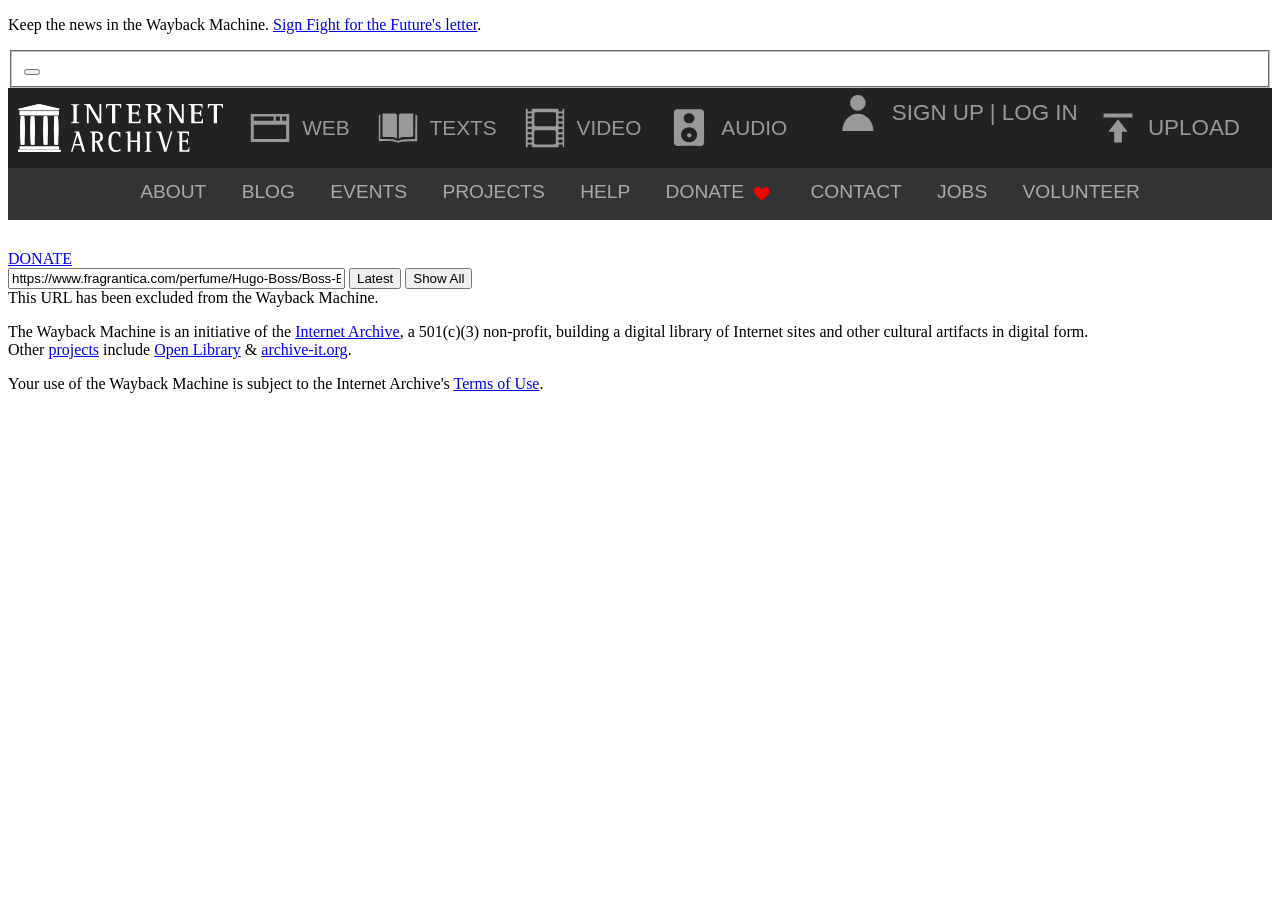
<file: .test/wb.html>
<!DOCTYPE html>
<html lang="en">
  <head>
    <title>Wayback Machine</title>
    <script>
    /*
    @licstart  The following is the entire license notice for the JavaScript code in this page.

    Copyright (C) 2020 Internet Archive

    The JavaScript code in this page is free software: you can
    redistribute it and/or modify it under the terms of the GNU Affero
    General Public License as published by the Free Software
    Foundation, either version 3 of the License, or (at your option)
    any later version.  The code is distributed WITHOUT ANY WARRANTY;
    without even the implied warranty of MERCHANTABILITY or FITNESS
    FOR A PARTICULAR PURPOSE.  See the GNU GPL for more details.

    As additional permission under GNU AGPL version 3 section 7, you
    may distribute non-source (e.g., minimized or compacted) forms of
    that code without the copy of the GNU AGPL normally required by
    section 4, provided you include this license notice and a URL
    through which recipients can access the Corresponding Source.

    @licend  The above is the entire license notice for the JavaScript code in this page.
    */
    </script>    <script type="text/javascript">
      window.webComponentLoaderConfig = {
      baseUrl: 'https://archive.org',
      version: '29e56e87'
      }
    </script>
    <!-- is_embedded: False; context:  -->
    <!-- navbar https://archive.org/web/navbar.php 0.04332s -->
    <!-- navbar script -->
    <script src="//archive.org/includes/athena.js?v=2f280ed4" type="text/javascript"></script>
    <script src="//archive.org/includes/apollo.js?v=2f280ed4" type="text/javascript"></script>
    <script src="//archive.org/components/npm/lit/polyfill-support.js?v=2f280ed4" type="text/javascript"></script>
    <script src="//archive.org/components/npm/@webcomponents/webcomponentsjs/webcomponents-bundle.js?v=2f280ed4" type="text/javascript"></script>
    <script src="//archive.org/includes/build/js/ia-topnav.min.js?v=2f280ed4" type="text/javascript"></script>
    <script src="//archive.org/includes/build/js/archive.min.js?v=2f280ed4" type="text/javascript"></script>
    <!-- navbar styles -->
    <link href="//archive.org/includes/build/css/archive.min.css?v=2f280ed4" rel="stylesheet" type="text/css"/>
    <!-- navbar meta -->
    <meta property="mediatype" content="">
    <meta property="primary_collection" content="">
    <!-- navbar end -->
    <script type="text/javascript">if('archive_analytics' in window){var v=archive_analytics.values;v.path='/web';v.service='wb';v.server_name='wwwb-app253.us.archive.org';v.server_ms=46;archive_analytics.send_pageview_on_load()}</script>
    <link href="https://web-static.archive.org/_static/images/archive.ico" rel="shortcut icon">
    <meta name="viewport" content="width=device-width, initial-scale=1.0">
    <meta http-equiv="content-type" content="text/html; charset=utf-8">
    <link rel="stylesheet" type="text/css" href="https://web-static.archive.org/_static/css/styles.css?v=Zb1uSJFF" />
    <script type="text/javascript" src="https://web-static.archive.org/_static/js/ui.js?v=7LYlZ-C2" charset="utf-8"></script>
    <base target="_top">
<link rel="stylesheet" type="text/css" href="https://web-static.archive.org/_static/css/web.css">
<script type="text/javascript">
if (window!=window.top) {
  $(document).ready(function(){ document.body.classList.add('wb_embedded') });
}
</script>
  </head>
  <body class="navia">

                    <div class="ia-banners">
              <div
        class="ia-banner hidden save-wayback-20260601"
        data-campaign="save-wayback-20260601">
        <p>Keep the news in the Wayback Machine. <a href="https://www.savethearchive.com/NewsLeaders" rel="ugc nofollow">Sign Fight for the Future's letter</a>.</p>
        <form class="banner-close" action="" method="get" data-action="ia-banner-close">
          <fieldset>
            <button aria-label="Close Banner" type="submit"></button>
          </fieldset>
        </form>
      </div>
          </div>
                    <div id="topnav">
              <input class="js_nav_tweaks" type="hidden" value='[]'/>
    <!-- Shady DOM styles for icon-hamburger -->
<style scope="icon-hamburger-1">
  .icon-hamburger-1 svg.icon-hamburger {
    display: block;
    height: 4rem;
    width: 4rem;
  }

  .icon-hamburger-1 .fill-color.icon-hamburger {
    fill: #fff;
  }
</style><!-- Shady DOM styles for login-button -->
<style scope="login-button-1">
  .login-button-1 .dropdown-toggle.login-button {
    display: block;
    text-transform: uppercase;
    color: #ccc;
    cursor: pointer;
  }
  .login-button-1 .dropdown-toggle.logged-out-menu {
    display: inline-block;
    vertical-align: middle;
    background: inherit;
    border: medium;
  }

  .login-button-1 .dropdown-toggle.login-button svg.login-button {
    height: 100%;
    width: 4rem;
  }

  .login-button-1 .dropdown-toggle.login-button .fill-color.login-button {
    fill: #999;
  }

  .login-button-1 .dropdown-toggle.login-button:active .fill-color.login-button,
  .login-button-1 .dropdown-toggle.login-button:focus .fill-color.login-button,
  .login-button-1 .dropdown-toggle.login-button:hover .fill-color.login-button {
    fill: #fff;
  }

  .login-button-1 .active.login-button {
    border-radius: 1rem 1rem 0 0;
    background: #333;
  }

  .login-button-1 .active.login-button .fill-color.login-button {
    fill: #fff;
  }

  .login-button-1 span.login-button {
    display: none;
    font-size: 1.4rem;
    text-transform: uppercase;
    color: #999;
  }

  .login-button-1 span.login-button a.login-button {
    color: inherit;
    text-decoration: none;
    outline: 0;
  }

  .login-button-1 a.login-button:hover,
  .login-button-1 a.login-button:active,
  .login-button-1 a.login-button:focus {
    color: #fff !important;
    outline: none !important;
    outline-offset: inherit !important;
  }

  @media (min-width: 890px) {
    .login-button-1 .logged-out-toolbar.login-button {
      padding: 1rem 0.5rem;
      vertical-align: middle;
    }

    .login-button-1 .active.login-button {
      background: transparent;
    }

    .login-button-1 .dropdown-toggle.login-button {
      display: inline-block;
      vertical-align: middle;
    }

    .login-button-1 .dropdown-toggle.login-button svg.login-button {
      height: 3rem;
      width: 3rem;
      display: block;
    }

    .login-button-1 span.login-button {
      display: inline;
      vertical-align: middle;
    }

  }
</style><!-- Shady DOM styles for media-button -->
<style scope="media-button-1">
  .media-button-1 a.media-button {
    display: inline-block;
    text-decoration: none;
  }

  .media-button-1 .menu-item.media-button {
    display: inline-block;
    width: 100%;
    padding: 0;
    font-size: 1.6rem;
    text-align: left;
    background: transparent;
    -webkit-box-align: center;
    -ms-flex-align: center;
    align-items: center;
  }

  .media-button-1 .menu-item.media-button:focus {
    outline: none;
  }

  .media-button-1 .label.media-button {
    display: inline-block;
    padding: 0;
    font-weight: 400;
    color: #fff;
    text-align: left;
    vertical-align: middle;
  }

  .media-button-1 .menu-item.media-button>.icon.media-button {
    display: inline-flex;
    vertical-align: middle;
    -webkit-box-align: center;
    -ms-flex-align: center;
    align-items: center;
    -webkit-box-pack: center;
    -ms-flex-pack: center;
    justify-content: center;
  }

  .media-button-1 .menu-item.media-button>.icon.media-button>svg.media-button {
    height: 4rem;
    width: 4rem;
  }

  .media-button-1 .menu-item.selected.media-button .icon.media-button {
    background-color: #333;
    border-radius: 1rem 0 0 1rem;
  }

  .media-button-1 .icon.media-button .fill-color.media-button {
    fill: #999;
  }

  .media-button-1 .icon.active.media-button .fill-color.media-button {
    fill: #fff;
  }

  .media-button-1 .donate.media-button .fill-color.media-button {
    fill: #f00;
  }

  @media (min-width: 890px) {
    .media-button-1 .menu-item.media-button {
      width: auto;
      height: 5rem;
      color: #999;
      display: inline-flex;
    }

    .media-button-1 .menu-item.media-button:hover,
    .media-button-1 .menu-item.media-button:active,
    .media-button-1 .menu-item.media-button:focus {
      color: #fff;
    }

    .media-button-1 .menu-item.media-button:hover .fill-color.media-button,
    .media-button-1 .menu-item.media-button:active .fill-color.media-button,
    .media-button-1 .menu-item.media-button:focus .fill-color.media-button {
      fill: #fff;
    }

    .media-button-1 .label.media-button {
      display: none;
    }

    .media-button-1 .label.media-button,
    .media-button-1 .web.media-button:after {
      padding-right: 1rem;
      font-size: 1.3rem;
      text-transform: uppercase;
      color: inherit;
    }

    .media-button-1 .web.media-button:after {
      display: none;
      content: "web";
    }

    .media-button-1 .donate.media-button,
    .media-button-1 .more.media-button {
      display: none;
    }

    .media-button-1 .menu-item.selected.media-button {
      background: #474747;
    }

    .media-button-1 .menu-item.selected.media-button .label.media-button,
    .media-button-1 .menu-item.selected.web.media-button:after {
      color: #fff;
    }

    .media-button-1 .menu-item.selected.media-button .icon.media-button {
      background: transparent;
    }

    .media-button-1 .web.selected.media-button .fill-color.media-button {
      fill: #ffcd27;
    }

    .media-button-1 .texts.selected.media-button .fill-color.media-button {
      fill: #faab3c;
    }

    .media-button-1 .video.selected.media-button .fill-color.media-button {
      fill: #f1644b;
    }

    .media-button-1 .audio.selected.media-button .fill-color.media-button {
      fill: #00adef;
    }

    .media-button-1 .software.selected.media-button .fill-color.media-button {
      fill: #9ecc4f;
    }

    .media-button-1 .images.selected.media-button .fill-color.media-button {
      fill: #aa99c9;
    }

  }

  @media (min-width: 1200px) {

    .media-button-1 .label.media-button,
    .media-button-1 .web.media-button:after {
      display: inline;
    }

    .media-button-1 .web.media-button .label.media-button {
      display: none;
    }

  }
</style><!-- Shady DOM styles for media-menu -->
<style scope="media-menu-1">
  .media-menu-1 {
    outline: none;
  }

  .media-menu-1 .media-menu-inner.media-menu {
    z-index: -1;
    top: -40rem;
    background-color: #222;
    margin: 0;
    overflow: hidden;
    transition-duration: 0.2s;
    transition-property: top;
    transition-timing-function: ease;
  }

  .media-menu-1 .menu-group.media-menu {
    position: relative;
    line-height: normal;
  }

  @media (max-width: 889px) {
    .media-menu-1 .media-menu-inner.media-menu {
      position: absolute;
      width: 100%;
    }

    .media-menu-1 .open.media-menu .media-menu-inner.media-menu {
      top: 0;
    }

    .media-menu-1 .overflow-clip.media-menu {
      position: absolute;
      z-index: -1;
      top: 4rem;
      left: 0;
      height: 0;
      width: 100%;
      overflow: hidden;
      transition-duration: 0.2s;
      transition-property: height;
    }

    .media-menu-1 .open.media-menu .overflow-clip.media-menu {
      height: 40rem;
    }

  }

  @media (min-width: 890px) {
    .media-menu-1 .media-menu-inner.media-menu {
      display: block;
      position: static;
      width: auto;
      height: 5rem;
      transition-property: none;
    }

    .media-menu-1 .menu-group.media-menu {
      font-size: 0;
    }

  }
</style><!-- Shady DOM styles for primary-nav -->
<style scope="primary-nav-1">
  .primary-nav-1 button.primary-nav:focus,
  .primary-nav-1 input.primary-nav:focus {
    outline: none;
  }

  .primary-nav-1 nav.primary-nav {
    position: relative;
    display: flex;
    height: 4rem;
    grid-template-areas: 'hamburger empty heart search user';
    -ms-grid-columns: 4rem minmax(1rem, 100%) 4rem 4rem 4rem;
    grid-template-columns: 4rem auto 4rem 4rem 4rem;
    -ms-grid-rows: 100%;
    grid-template-rows: 100%;
    background: #222;
    border-bottom: 1px solid #333;
  }

  .primary-nav-1 .right-side-section.primary-nav {
    display: flex;
    align-items: center;
    margin-left: auto;
    user-select: none;
  }

  .primary-nav-1 button.primary-nav {
    background: none;
    color: inherit;
    border: none;
    font: inherit;
    cursor: pointer;
  }

  .primary-nav-1 .branding.primary-nav {
    position: static;
    float: left;
    margin: 0 !important;
    padding: 0 5px 0 10px;
    -webkit-transform: translate(0, 0);
    -ms-transform: translate(0, 0);
    transform: translate(0, 0);
  }

  .primary-nav-1 slot.primary-nav,
  .primary-nav-1 .branding.primary-nav {
    display: flex;
    justify-content: left;
    align-items: center;
  }

  .primary-nav-1 media-menu.primary-nav {
    flex: 1;
    justify-self: stretch;
  }

  .primary-nav-1 .ia-logo.primary-nav {
    height: 3rem;
    width: 2.7rem;
    display: inline-block;
  }

  .primary-nav-1 .ia-wordmark.primary-nav {
    height: 3rem;
    width: 9.5rem;
  }

  .primary-nav-1 .ia-logo.primary-nav,
  .primary-nav-1 .ia-wordmark.primary-nav {
    margin-right: 5px;
  }

  .primary-nav-1 .hamburger.primary-nav {
    -ms-grid-row: 1;
    -ms-grid-column: 1;
    grid-area: hamburger;
    padding: 0;
  }

  .primary-nav-1 .hamburger.primary-nav svg.primary-nav {
    height: 4rem;
    width: 4rem;
    fill: #fff;
  }

  .primary-nav-1 .mobile-donate-link.primary-nav {
    display: inline-block;
  }

  .primary-nav-1 .mobile-donate-link.primary-nav svg.primary-nav {
    height: 4rem;
    width: 4rem;
  }

  .primary-nav-1 .mobile-donate-link.primary-nav .fill-color.primary-nav {
    fill: rgb(255, 0, 0);
  }

  .primary-nav-1 .sr-only.primary-nav {
    position: absolute;
    width: 1px;
    height: 1px;
    margin: -1px;
    padding: 0;
    border: 0;
    overflow: hidden;
    white-space: nowrap;
    clip: rect(1px, 1px, 1px, 1px);
    -webkit-clip-path: inset(50%);
    clip-path: inset(50%);
    user-select: none;
  }

  .primary-nav-1 .search-trigger.primary-nav {
    padding: 0;
  }

  .primary-nav-1 .search-trigger.primary-nav svg.primary-nav {
    height: 4rem;
    width: 4rem;
  }

  .primary-nav-1 .search-trigger.primary-nav .fill-color.primary-nav {
    fill: #999;
  }

  .primary-nav-1 ia-dropdown-search-bar.primary-nav {
    display: none;
    font-size: 1.6rem;
    --dropdownFontSize: 1.4rem;
    --dropdownItemButtonPadding: 0 10px;
  }

  @media (max-width: 889px) {
    .primary-nav-1 ia-dropdown-search-bar.search-open.primary-nav {
      --search-bar-width: 100%;
      display: flex;
      align-items: center;
      position: absolute;
      top: 0;
      right: 4rem;
      bottom: 0;
      left: 4rem;
      z-index: 3;
    }
  }

  .primary-nav-1 .upload.primary-nav {
    display: none;
  }

  .primary-nav-1 .upload.primary-nav span.primary-nav {
    display: none;
  }

  .primary-nav-1 .upload.primary-nav svg.primary-nav {
    height: 3rem;
    width: 3rem;
  }

  .primary-nav-1 .screen-name.primary-nav {
    display: none;
    font-size: 1.3rem;
    vertical-align: middle;
    text-transform: uppercase;
  }

  .primary-nav-1 .user-menu.primary-nav {
    color: #999;
    padding: 0.5rem;
    height: 100%;
  }

  .primary-nav-1 button.user-menu.primary-nav:hover,
  .primary-nav-1 button.user-menu.primary-nav:focus {
    color: #fff;
    outline: none;
  }

  .primary-nav-1 .user-menu.active.primary-nav {
    border-radius: 1rem 1rem 0 0;
    background: #333;
  }

  .primary-nav-1 .user-menu.primary-nav img.primary-nav {
    display: block;
    width: 3rem;
    height: 3rem;
  }

  .primary-nav-1 .link-home.primary-nav {
    text-decoration: none;
    display: inline-flex;
  }

  .primary-nav-1 a.link-home.primary-nav:focus,
  .primary-nav-1 a.link-home.primary-nav:focus-visible {
    outline-offset: 1px;
  }

  @media only screen and (min-width: 890px) and (max-device-width: 905px) {
    .primary-nav-1 .branding.second-logo.primary-nav {
      padding-right: 0;
    }

  }

  @media (min-width: 906px) {
    .primary-nav-1 .branding.second-logo.primary-nav {
      padding-right: 20px;
    }

  }

  @media (max-width: 889px) {
    .primary-nav-1 slot.primary-nav[name='opt-sec-logo'] {
      display: none;
    }

    .primary-nav-1 .right-side-section.primary-nav {
      display: initial;
    }

    .primary-nav-1 .right-side-section.primary-nav .user-info.primary-nav {
      float: right;
    }

  }

  @media (min-width: 890px) {
    .primary-nav-1 {
      ;
    }

    .primary-nav-1 nav.primary-nav {
      display: flex;
      z-index: 4;
      height: 5rem;
      padding-right: 1.5rem;
    }

    .primary-nav-1 slot.primary-nav[name='opt-sec-logo-mobile'] {
      display: none;
    }

    .primary-nav-1 .ia-logo.primary-nav,
    .primary-nav-1 .ia-wordmark.primary-nav {
      margin-right: 10px;
    }

    .primary-nav-1 .hamburger.primary-nav,
    .primary-nav-1 .search-trigger.primary-nav,
    .primary-nav-1 .mobile-donate-link.primary-nav {
      display: none;
    }

    .primary-nav-1 .user-info.primary-nav {
      display: block;
      float: right;
      vertical-align: middle;
      height: 100%;
      padding: 1rem 0.5rem;
    }

    .primary-nav-1 .user-info.primary-nav .user-menu.primary-nav img.primary-nav {
      height: 3rem;
      width: 3rem;
      margin-right: 0.5rem;
    }

    .primary-nav-1 .user-menu.primary-nav {
      padding: 1rem 0.5rem;
    }

    .primary-nav-1 .user-menu.active.primary-nav {
      background: transparent;
    }

    .primary-nav-1 .user-menu.primary-nav img.primary-nav {
      display: inline-block;
      vertical-align: middle;
      margin-right: 0.5rem;
    }

    .primary-nav-1 .upload.primary-nav {
      display: block;
      padding: 1rem 0.5rem;
      float: right;
      font-size: 1.4rem;
      text-transform: uppercase;
      text-decoration: none;
      color: #999;
    }

    .primary-nav-1 .upload.primary-nav:active,
    .primary-nav-1 .upload.primary-nav:focus,
    .primary-nav-1 .upload.primary-nav:hover {
      color: #fff;
    }

    .primary-nav-1 .upload.primary-nav:focus-visible {
      outline: none;
    }

    .primary-nav-1 .upload.primary-nav svg.primary-nav {
      vertical-align: middle;
      fill: #999;
    }

    .primary-nav-1 .upload.primary-nav:hover svg.primary-nav,
    .primary-nav-1 .upload.primary-nav:focus svg.primary-nav,
    .primary-nav-1 .upload.primary-nav:active svg.primary-nav {
      fill: #fff;
    }

    .primary-nav-1 ia-dropdown-search-bar.primary-nav {
      display: block;
      position: static;
      margin-right: 0.5rem;
    }

  }

  @media (min-width: 990px) {
    .primary-nav-1 .screen-name.primary-nav {
      display: inline-block;
      text-overflow: ellipsis;
      overflow: hidden;
      white-space: nowrap;
      max-width: 165px;
    }

    .primary-nav-1 .upload.primary-nav span.primary-nav {
      display: inline;
      vertical-align: middle;
    }

  }
</style><!-- Shady DOM styles for user-menu --><!-- Shady DOM styles for ia-wayback-search --><!-- Shady DOM styles for wayback-search -->
<style scope="wayback-search-1">
  .wayback-search-1 {
    font: normal 1.2rem/1.5 'Helvetica Neue', Helvetica, Arial, sans-serif;
  }

  .wayback-search-1 form.wayback-search {
    max-width: 600px;
  }

  .wayback-search-1 p.wayback-search {
    margin-top: 0;
    font-weight: 200;
  }

  .wayback-search-1 a.wayback-search {
    font-weight: 500;
    text-decoration: none;
    color: #fff;
  }

  .wayback-search-1 fieldset.wayback-search {
    padding: 0.7rem 2rem;
    margin: 1.5rem 0;
    box-sizing: border-box;
    text-align: center;
    border: none;
    border-radius: 7px;
    background-color: #fcf5e6;
    box-shadow: 3px 3px 0 0 #c3ad97;
  }

  .wayback-search-1 label.wayback-search {
    display: none;
  }

  .wayback-search-1 img.wayback-search {
    width: 100%;
    max-width: 215px;
    max-height: 60px;
    margin-bottom: 1.3rem;
    vertical-align: middle;
  }

  .wayback-search-1 input.wayback-search {
    display: block;
    width: 100%;
    height: 3rem;
    padding: 0.5rem 1rem 0.5rem 2.5rem;
    font: normal 1.2rem/1.5 'Helvetica Neue', Helvetica, Arial, sans-serif;
    color: #858585;
    box-sizing: border-box;
    border: 1px solid #ccc;
    border-radius: 2rem;
    background: #eee;
  }

  .wayback-search-1 input.wayback-search:focus {
    border-color: #66afe9;
    box-shadow: inset 0 1px 1px rgba(0, 0, 0, 0.075), 0 0 8px rgba(102, 175, 233, 0.6);
    outline: none;
  }

  .wayback-search-1 .search-field.wayback-search {
    position: relative;
    overflow: hidden;
  }

  .wayback-search-1 .search-field.wayback-search svg.wayback-search {
    position: absolute;
    top: 2px;
    left: 3px;
    width: 2.4rem;
    height: 2.4rem;
  }

  .wayback-search-1 .search-field.wayback-search .fill-color.wayback-search {
    fill: #999;
  }

  @media (min-width: 890px) {
    .wayback-search-1 form.wayback-search {
      margin: 0 auto;
    }

    .wayback-search-1 p.wayback-search {
      margin-bottom: 3rem;
      font-size: 1.6rem;
      text-align: center;
    }

    .wayback-search-1 img.wayback-search {
      margin: 0;
    }

    .wayback-search-1 fieldset.wayback-search {
      margin: 0 auto;
      font-size: 0;
    }

    .wayback-search-1 fieldset.wayback-search a.wayback-search,
    .wayback-search-1 .search-field.wayback-search {
      display: inline-block;
      width: 50%;
      vertical-align: middle;
    }

    .wayback-search-1 fieldset.wayback-search a.wayback-search {
      text-align: center;
    }

    .wayback-search-1 .search-field.wayback-search svg.wayback-search {
      width: 2.8rem;
      height: 2.8rem;
    }

    .wayback-search-1 .search-field.wayback-search .fill-color.wayback-search {
      fill: #333;
    }

  }

  .wayback-search-1 p.wayback-search {
    margin-bottom: 1rem;
    font-size: 1.6rem;
    text-align: center;
  }

  .wayback-search-1 fieldset.wayback-search {
    padding: .5rem;
    border-radius: 5px;
    box-shadow: none;
  }

  .wayback-search-1 input.wayback-search {
    padding-left: 3rem;
    margin-top: .3rem;
    font-size: 1.4rem;
    border-color: #bca38e;
    background: #fff;
  }

  .wayback-search-1 input.wayback-search::placeholder,
  .wayback-search-1 input.wayback-search::-webkit-input-placeholder {
    color: #8e8e8e;
  }

  .wayback-search-1 .search-field.wayback-search svg.wayback-search {
    top: 50%;
    transform: translateY(-50%);
  }

  @media (min-width: 890px) {

    .wayback-search-1 fieldset.wayback-search a.wayback-search,
    .wayback-search-1 .search-field.wayback-search {
      display: block;
      width: auto;
    }

    .wayback-search-1 fieldset.wayback-search a.wayback-search {
      margin: 0 1.5rem;
    }

  }
</style><!-- Shady DOM styles for save-page-form -->
<style scope="save-page-form-1">
  .save-page-form-1 div.save-page-form {
    display: grid;
    grid-template-columns: 1fr auto;
    grid-column-gap: .8rem;
    margin: 0;
    padding: 0;
    border: none;
  }

  .save-page-form-1 input.save-page-form[type="text"] {
    width: 100%;
    height: 3rem;
    box-sizing: border-box;
    border: 1px solid #999;
    border-radius: .5rem;
    color: #222;
    font-size: inherit;
  }

  .save-page-form-1 input.save-page-form[type="submit"] {
    -webkit-appearance: none;
    -moz-appearance: none;
    appearance: none;
    padding: .4rem .8rem;
    font: normal 1.3rem 'Helvetica Neue', Helvetica, Arial, sans-serif;
    text-transform: uppercase;
    color: #fff;
    border: none;
    border-radius: 16px;
    background: #222;
    cursor: pointer;
  }

  .save-page-form-1 .error.save-page-form {
    display: none;
    margin-top: .5rem;
    font-weight: bold;
    color: #ffcd27;
  }

  .save-page-form-1 .visible.save-page-form {
    display: block;
  }

  @media (min-width: 890px) {
    .save-page-form-1 h3.save-page-form {
      margin-top: 0;
      font: normal 100 1.6rem 'Helvetica Neue', Helvetica, Arial, sans-serif;
    }

  }
</style><!-- Shady DOM styles for wayback-slider -->
<style scope="wayback-slider-1">
  .wayback-slider-1 h4.wayback-slider {
    font-size: 1.6rem;
  }

  .wayback-slider-1 a.wayback-slider {
    text-decoration: none;
    color: #fff;
  }

  .wayback-slider-1 ul.wayback-slider {
    padding: 0;
    margin: 0;
    list-style: none;
  }

  .wayback-slider-1 li.wayback-slider+li.wayback-slider {
    padding-top: 1.5rem;
  }

  @media (min-width: 890px) {
    .wayback-slider-1 h4.wayback-slider {
      margin: 0 0 1rem 0;
      font-weight: 100;
    }

    .wayback-slider-1 ul.wayback-slider {
      font-size: 1.3rem;
    }

    .wayback-slider-1 li.wayback-slider {
      padding-bottom: .5rem;
    }

    .wayback-slider-1 li.wayback-slider+li.wayback-slider {
      padding-top: 0;
    }

    .wayback-slider-1 li.wayback-slider a.wayback-slider {
      display: block;
      overflow: hidden;
      white-space: nowrap;
      text-overflow: ellipsis;
    }

  }

  @media (min-width: 890px) {
    .wayback-slider-1 {
      display: block;
      grid-column: 1 / 4;
      padding: 0 1.5rem;
    }

    .wayback-slider-1 h4.wayback-slider {
      margin-top: 0;
      font: normal 100 1.6rem 'Helvetica Neue', Helvetica, Arial, sans-serif;
    }

    .wayback-slider-1 .grid.wayback-slider {
      display: grid;
      grid-template-columns: minmax(auto, 260px) 1fr minmax(auto, 260px);

      grid-column-gap: 2.5rem;
    }

    .wayback-slider-1 .link-lists.wayback-slider {
      display: grid;
      grid-template-columns: calc(50% - 1.25rem) calc(50% - 1.25rem);
      grid-column-gap: 2.5rem;
    }

  }
</style><!-- Shady DOM styles for more-slider -->
<style scope="more-slider-1">
  .more-slider-1 ul.more-slider {
    padding: 0;
    margin: -1rem 0 0 0;
    list-style: none;
  }

  .more-slider-1 a.more-slider {
    display: block;
    padding: 1rem 0;
    text-decoration: none;
    color: #fff;
  }
</style><!-- Shady DOM styles for media-subnav -->
<style scope="media-subnav-1">
  .media-subnav-1 h4.media-subnav {
    font-size: 1.6rem;
  }

  .media-subnav-1 a.media-subnav {
    text-decoration: none;
    color: #fff;
  }

  .media-subnav-1 ul.media-subnav {
    padding: 0;
    margin: 0;
    list-style: none;
  }

  .media-subnav-1 li.media-subnav+li.media-subnav {
    padding-top: 1.5rem;
  }

  @media (min-width: 890px) {
    .media-subnav-1 h4.media-subnav {
      margin: 0 0 1rem 0;
      font-weight: 100;
    }

    .media-subnav-1 ul.media-subnav {
      font-size: 1.3rem;
    }

    .media-subnav-1 li.media-subnav {
      padding-bottom: .5rem;
    }

    .media-subnav-1 li.media-subnav+li.media-subnav {
      padding-top: 0;
    }

    .media-subnav-1 li.media-subnav a.media-subnav {
      display: block;
      overflow: hidden;
      white-space: nowrap;
      text-overflow: ellipsis;
    }

  }

  .media-subnav-1 img.media-subnav {
    display: block;
    width: 90px;
    height: 90px;
    margin: 0 auto 1rem auto;
    border-radius: 45px;
  }

  .media-subnav-1 h3.media-subnav {
    margin-top: 0;
    font-size: 1.8rem;
  }

  .media-subnav-1 .icon-links.media-subnav {
    display: -webkit-box;
    display: -ms-flexbox;
    display: flex;
    -webkit-box-pack: space-evenly;
    -ms-flex-pack: space-evenly;
    justify-content: space-evenly;
    text-align: center;
  }

  .media-subnav-1 .icon-links.media-subnav a.media-subnav {
    display: inline-block;
    width: 12rem;
    margin-bottom: 1.5rem;
    overflow: hidden;
    white-space: nowrap;
    text-align: center;
    text-overflow: ellipsis;
  }

  .media-subnav-1 .icon-links.media-subnav a.media-subnav+a.media-subnav {
    margin-left: 2rem;
  }

  .media-subnav-1 .featured.media-subnav h4.media-subnav {
    display: none;
  }

  @media (min-width: 890px) {
    .media-subnav-1 {
      display: -ms-grid;
      display: grid;
      -ms-grid-columns: 40% 20% 40%;
      grid-template-columns: 40% 20% 40%;
    }

    .media-subnav-1 .wayback-search.media-subnav {
      -ms-grid-column: 1;
      -ms-grid-column-span: 3;
      grid-column: 1 / 4;
    }

    .media-subnav-1 h3.media-subnav {
      display: none;
    }

    .media-subnav-1 .icon-links.media-subnav {
      -ms-grid-column: 1;
    }

    .media-subnav-1 .icon-links.media-subnav a.media-subnav {
      padding-top: 3.5rem;
      max-width: 16rem;
    }

    .media-subnav-1 .links.media-subnav {
      padding: 0 1.5rem;
    }

    .media-subnav-1 .featured.media-subnav {
      -ms-grid-column: 2;
    }

    .media-subnav-1 .featured.media-subnav h4.media-subnav {
      display: block;
    }

    .media-subnav-1 .top.media-subnav {
      -ms-grid-column: 3;
    }

    .media-subnav-1 .top.media-subnav ul.media-subnav {
      display: -ms-grid;
      display: grid;
      -ms-grid-columns: 50% 3rem 50%;
      grid-template-columns: 50% 50%;
      -ms-grid-rows: (auto)[7];
      grid-template-rows: repeat(7, auto);
      grid-column-gap: 3rem;
      grid-auto-flow: column;
    }

    .media-subnav-1 .top.media-subnav ul.media-subnav>*.media-subnav:nth-child(1) {
      -ms-grid-row: 1;
      -ms-grid-column: 1;
    }

    .media-subnav-1 .top.media-subnav ul.media-subnav>*.media-subnav:nth-child(2) {
      -ms-grid-row: 2;
      -ms-grid-column: 1;
    }

    .media-subnav-1 .top.media-subnav ul.media-subnav>*.media-subnav:nth-child(3) {
      -ms-grid-row: 3;
      -ms-grid-column: 1;
    }

    .media-subnav-1 .top.media-subnav ul.media-subnav>*.media-subnav:nth-child(4) {
      -ms-grid-row: 4;
      -ms-grid-column: 1;
    }

    .media-subnav-1 .top.media-subnav ul.media-subnav>*.media-subnav:nth-child(5) {
      -ms-grid-row: 5;
      -ms-grid-column: 1;
    }

    .media-subnav-1 .top.media-subnav ul.media-subnav>*.media-subnav:nth-child(6) {
      -ms-grid-row: 6;
      -ms-grid-column: 1;
    }

    .media-subnav-1 .top.media-subnav ul.media-subnav>*.media-subnav:nth-child(7) {
      -ms-grid-row: 7;
      -ms-grid-column: 1;
    }

    .media-subnav-1 .top.media-subnav ul.media-subnav>*.media-subnav:nth-child(8) {
      -ms-grid-row: 1;
      -ms-grid-column: 3;
    }

    .media-subnav-1 .top.media-subnav ul.media-subnav>*.media-subnav:nth-child(9) {
      -ms-grid-row: 2;
      -ms-grid-column: 3;
    }

    .media-subnav-1 .top.media-subnav ul.media-subnav>*.media-subnav:nth-child(10) {
      -ms-grid-row: 3;
      -ms-grid-column: 3;
    }

    .media-subnav-1 .top.media-subnav ul.media-subnav>*.media-subnav:nth-child(11) {
      -ms-grid-row: 4;
      -ms-grid-column: 3;
    }

    .media-subnav-1 .top.media-subnav ul.media-subnav>*.media-subnav:nth-child(12) {
      -ms-grid-row: 5;
      -ms-grid-column: 3;
    }

    .media-subnav-1 .top.media-subnav ul.media-subnav>*.media-subnav:nth-child(13) {
      -ms-grid-row: 6;
      -ms-grid-column: 3;
    }

    .media-subnav-1 .top.media-subnav ul.media-subnav>*.media-subnav:nth-child(14) {
      -ms-grid-row: 7;
      -ms-grid-column: 3;
    }

  }
</style><!-- Shady DOM styles for media-slider -->
<style scope="media-slider-1">
  .media-slider-1 .media-slider-container.media-slider {
    position: relative;
  }

  .media-slider-1 .overflow-clip.media-slider {
    display: none;
    position: absolute;
    top: 3rem;
    right: 0;
    left: 0;
    height: 0;
    overflow: hidden;
    transition: height 0.2s ease;
  }

  .media-slider-1 .information-menu.media-slider {
    position: absolute;
    top: 0;
    right: 0;
    left: 0;
    padding: 0;
    height: 31.9rem;
    overflow-x: hidden;
    font-size: 1.4rem;
    background: #333;
  }

  .media-slider-1 .open.media-slider {
    display: block;
  }

  .media-slider-1 .hidden.media-slider {
    display: none;
  }

  .media-slider-1 .info-box.media-slider {
    padding: 1rem;
  }

  @media (max-width: 889px) {
    .media-slider-1 .overflow-clip.open.media-slider {
      display: block;
      height: 35.8rem;
      left: 4rem;
      top: 0;
    }

  }

  @media (min-width: 890px) {
    .media-slider-1 .overflow-clip.media-slider {
      display: block;
    }

    .media-slider-1 .information-menu.media-slider {
      left: 0;
      z-index: 3;
      height: auto;
      min-height: 21rem;
      background: #474747;
      transform: translate(0, -100%);
      transition: transform 0.2s ease;
    }

    .media-slider-1 .overflow-clip.open.media-slider {
      height: 22rem;
    }

    .media-slider-1 .information-menu.open.media-slider {
      transform: translate(0, 0);
    }

    .media-slider-1 .info-box.media-slider {
      max-width: 100rem;
      padding: 1.5rem 0;
      margin: 0 auto;
    }

  }
</style><!-- Shady DOM styles for desktop-subnav -->
<style scope="desktop-subnav-1">
  .desktop-subnav-1 ul.desktop-subnav {
    position: relative;
    z-index: 3;
    padding: .8rem 0;
    margin: 0;
    font-size: 1.2rem;
    text-transform: uppercase;
    text-align: center;
    background: #333;
  }

  .desktop-subnav-1 li.desktop-subnav {
    display: inline-block;
    padding: 0 15px;
  }

  .desktop-subnav-1 a.desktop-subnav {
    text-decoration: none;
    color: #aaa;
  }

  .desktop-subnav-1 a.desktop-subnav:hover,
  .desktop-subnav-1 a.desktop-subnav:active,
  .desktop-subnav-1 a.desktop-subnav:focus {
    color: #fff;
  }

  .desktop-subnav-1 .donate.desktop-subnav svg.desktop-subnav {
    width: 1.6rem;
    height: 1.6rem;
    vertical-align: top;
    fill: #f00;
  }
</style><!-- Shady DOM styles for signed-out-dropdown -->
<style scope="signed-out-dropdown-1">
  .signed-out-dropdown-1 .nav-container.signed-out-dropdown {
    position: relative;
  }

  .signed-out-dropdown-1 nav.signed-out-dropdown {
    position: absolute;
    right: 0;
    z-index: 4;
    overflow: hidden;
    font-size: 1.6rem;
    background-color: #333;
    transition-property: top;
    transition-duration: 0.2s;
    transition-timing-function: ease;
  }

  .signed-out-dropdown-1 .initial.signed-out-dropdown,
  .signed-out-dropdown-1 .closed.signed-out-dropdown {
    top: -1500px;
  }

  .signed-out-dropdown-1 .closed.signed-out-dropdown {
    transition-duration: 0.5s;
  }

  .signed-out-dropdown-1 .open.signed-out-dropdown {
    max-width: 100vw;
    overflow: auto;
  }

  .signed-out-dropdown-1 h3.signed-out-dropdown {
    padding: 0.6rem 2rem;
    margin: 0;
    font-size: inherit;
    overflow: hidden;
    text-overflow: ellipsis;
  }

  .signed-out-dropdown-1 ul.signed-out-dropdown {
    padding: 0.4rem 0 0.7rem 0;
    margin: 0;
    list-style: none;

    max-height: calc(100vh - 7.2rem + 1px);
    overflow: auto;
    box-sizing: border-box;
  }

  .signed-out-dropdown-1 .divider.signed-out-dropdown {
    margin: 0.5rem 0;
    border-bottom: 1px solid #666;
  }

  .signed-out-dropdown-1 a.signed-out-dropdown,
  .signed-out-dropdown-1 .info-item.signed-out-dropdown {
    display: block;
    color: #fff;
    text-decoration: none;
    padding: 1rem 2rem;
  }

  .signed-out-dropdown-1 .info-item.signed-out-dropdown {
    font-size: 0.8em;
    color: #a0a0a0;
  }

  .signed-out-dropdown-1 .callout.signed-out-dropdown {
    position: absolute;
    margin-left: 10px;
    padding: 0 5px;
    border-radius: 2px;
    background: #fee257;
    color: #2c2c2c;
    font-size: 1.4rem;
    font-weight: bold;
  }

  .signed-out-dropdown-1 a.mobile-upload.signed-out-dropdown {
    display: flex;
    justify-content: left;
    align-items: center;
  }

  .signed-out-dropdown-1 a.mobile-upload.signed-out-dropdown svg.signed-out-dropdown {
    fill: #fff;
    margin-right: 1rem;
    height: 1.4rem;
    width: 1.4rem;
  }

  @media (min-width: 890px) {
    .signed-out-dropdown-1 nav.signed-out-dropdown {
      display: flex;
      overflow: visible;
      top: 0;
      left: auto;
      z-index: 5;
      transition: opacity 0.2s ease-in-out;
      font-size: 1.4rem;
      border-radius: 2px;
      background: #fff;
      box-shadow: 0 1px 2px 1px rgba(0, 0, 0, 0.15);
    }

    .signed-out-dropdown-1 nav.signed-out-dropdown:after {
      position: absolute;
      right: 7px;
      top: -7px;
      width: 12px;
      height: 7px;
      box-sizing: border-box;
      color: #fff;
      content: '';
      border-bottom: 7px solid currentColor;
      border-left: 6px solid transparent;
      border-right: 6px solid transparent;
    }

    .signed-out-dropdown-1 h3.signed-out-dropdown {
      display: none;
    }

    .signed-out-dropdown-1 ul.signed-out-dropdown {
      max-height: calc(100vh - 8.5rem + 1px);
    }

    .signed-out-dropdown-1 .divider.signed-out-dropdown {
      border-bottom-color: #666;
    }

    .signed-out-dropdown-1 a.signed-out-dropdown {
      padding: 0.5rem 2rem;
      color: #333;
      transition: background 0.1s ease-out, color 0.1s ease-out;
    }

    .signed-out-dropdown-1 .info-item.signed-out-dropdown {
      padding: 0.5rem 2rem;
      font-size: 0.8em;
      color: #6f6f6f;
    }

    .signed-out-dropdown-1 a.signed-out-dropdown:hover,
    .signed-out-dropdown-1 a.signed-out-dropdown:active,
    .signed-out-dropdown-1 a.signed-out-dropdown:focus {
      color: #fff;
      background: #4b64ff;
      outline: none;
    }

    .signed-out-dropdown-1 .initial.signed-out-dropdown,
    .signed-out-dropdown-1 .closed.signed-out-dropdown {
      opacity: 0;
      transition-duration: 0.2s;
    }

    .signed-out-dropdown-1 .open.signed-out-dropdown {
      opacity: 1;
      overflow: visible;
    }

    .signed-out-dropdown-1 a.mobile-upload.signed-out-dropdown {
      display: none;
    }

  }

  @media (min-width: 890px) {

    .signed-out-dropdown-1 .initial.signed-out-dropdown,
    .signed-out-dropdown-1 .closed.signed-out-dropdown,
    .signed-out-dropdown-1 .open.signed-out-dropdown {
      right: 18.5rem;
    }

  }

  @media (min-width: 990px) {

    .signed-out-dropdown-1 .initial.signed-out-dropdown,
    .signed-out-dropdown-1 .closed.signed-out-dropdown,
    .signed-out-dropdown-1 .open.signed-out-dropdown {
      right: 26rem;
    }

  }
</style><!-- Shady DOM styles for ia-topnav -->
<style scope="ia-topnav-1">
  .ia-topnav-1 {
    ;

    color: #fff;
    font-family: 'Helvetica Neue', Helvetica, Arial, sans-serif;
  }

  .ia-topnav-1 primary-nav.ia-topnav:focus {
    outline: none !important;
  }

  .ia-topnav-1 #close-layer.ia-topnav {
    display: none;
    position: fixed;
    top: 0;
    right: 0;
    bottom: 0;
    left: 0;
    z-index: 3;
  }

  .ia-topnav-1 #close-layer.visible.ia-topnav {
    display: block;
  }

  .ia-topnav-1 .topnav.ia-topnav {
    position: relative;
    z-index: 4;
  }

  @media (max-width: 889px) {
    .ia-topnav-1 desktop-subnav.ia-topnav {
      display: none;
    }

  }
</style>
<style>
  body {
    transition: opacity ease-in 0.2s;
  }

  body[unresolved] {
    opacity: 0;
    display: block;
    overflow: hidden;
    position: relative;
  }
</style>








<ia-topnav locallinks="true" waybackpagesarchived="1 trillion" class="x-scope ia-topnav-1"><!---->
  <div class="topnav style-scope ia-topnav">
    <primary-nav class="style-scope ia-topnav x-scope primary-nav-1"><!---->
      <nav class="style-scope primary-nav">
        <button class="hamburger style-scope primary-nav" title="Open main menu"
          data-event-click-tracking="TopNav|NavHamburger">
          <icon-hamburger class="style-scope primary-nav x-scope icon-hamburger-1"><!---->
            <svg viewBox="0 0 40 40" xmlns="http://www.w3.org/2000/svg" aria-labelledby="hamburgerTitleID hamburgerDescID"
              class="style-scope icon-hamburger">
              <title id="hamburgerTitleID" class="style-scope icon-hamburger">Hamburger icon</title>
              <desc id="hamburgerDescID" class="style-scope icon-hamburger">An icon used to represent a menu that can be
                toggled by interacting with this icon.</desc>
              <path
                d="m30.5 26.5c.8284271 0 1.5.6715729 1.5 1.5s-.6715729 1.5-1.5 1.5h-21c-.82842712 0-1.5-.6715729-1.5-1.5s.67157288-1.5 1.5-1.5zm0-8c.8284271 0 1.5.6715729 1.5 1.5s-.6715729 1.5-1.5 1.5h-21c-.82842712 0-1.5-.6715729-1.5-1.5s.67157288-1.5 1.5-1.5zm0-8c.8284271 0 1.5.6715729 1.5 1.5s-.6715729 1.5-1.5 1.5h-21c-.82842712 0-1.5-.6715729-1.5-1.5s.67157288-1.5 1.5-1.5z"
                fill="#999" fill-rule="evenodd" class="style-scope icon-hamburger"></path>
              </svg>
              </icon-hamburger>
        </button>

        <div class="branding  style-scope primary-nav">
          <a title="Go home" class="link-home style-scope primary-nav" href="https://archive.org/"
            data-event-click-tracking="TopNav|NavHome"><!--?lit$49386103$-->
            <svg class="ia-logo style-scope primary-nav" viewBox="0 0 27 30" xmlns="http://www.w3.org/2000/svg"
              aria-labelledby="logoTitleID logoDescID">
              <title id="logoTitleID" class="style-scope primary-nav">Internet Archive logo</title>
              <desc id="logoDescID" class="style-scope primary-nav">A line drawing of the Internet Archive headquarters
                building façade.</desc>
              <g stroke="none" stroke-width="1" fill="none" fill-rule="evenodd" class="style-scope primary-nav">
                <mask id="mask-2" fill="white" class="style-scope primary-nav">
                  <path
                    d="M26.6666667,28.6046512 L26.6666667,30 L0,30 L0.000283687943,28.6046512 L26.6666667,28.6046512 Z M25.6140351,26.5116279 L25.6140351,28.255814 L1.05263158,28.255814 L1.05263158,26.5116279 L25.6140351,26.5116279 Z M3.62469203,7.6744186 L3.91746909,7.82153285 L4.0639977,10.1739544 L4.21052632,13.9963932 L4.21052632,17.6725617 L4.0639977,22.255044 L4.03962296,25.3421929 L3.62469203,25.4651163 L2.16024641,25.4651163 L1.72094074,25.3421929 L1.55031755,22.255044 L1.40350877,17.6970339 L1.40350877,14.0211467 L1.55031755,10.1739544 L1.68423854,7.80887484 L1.98962322,7.6744186 L3.62469203,7.6744186 Z M24.6774869,7.6744186 L24.9706026,7.82153285 L25.1168803,10.1739544 L25.2631579,13.9963932 L25.2631579,17.6725617 L25.1168803,22.255044 L25.0927809,25.3421929 L24.6774869,25.4651163 L23.2130291,25.4651163 L22.7736357,25.3421929 L22.602418,22.255044 L22.4561404,17.6970339 L22.4561404,14.0211467 L22.602418,10.1739544 L22.7369262,7.80887484 L23.0420916,7.6744186 L24.6774869,7.6744186 Z M9.94042303,7.6744186 L10.2332293,7.82153285 L10.3797725,10.1739544 L10.5263158,13.9963932 L10.5263158,17.6725617 L10.3797725,22.255044 L10.3556756,25.3421929 L9.94042303,25.4651163 L8.47583122,25.4651163 L8.0362015,25.3421929 L7.86556129,22.255044 L7.71929825,17.6970339 L7.71929825,14.0211467 L7.86556129,10.1739544 L8.00005604,7.80887484 L8.30491081,7.6744186 L9.94042303,7.6744186 Z M18.0105985,7.6744186 L18.3034047,7.82153285 L18.449948,10.1739544 L18.5964912,13.9963932 L18.5964912,17.6725617 L18.449948,22.255044 L18.425851,25.3421929 L18.0105985,25.4651163 L16.5460067,25.4651163 L16.1066571,25.3421929 L15.9357367,22.255044 L15.7894737,17.6970339 L15.7894737,14.0211467 L15.9357367,10.1739544 L16.0702315,7.80887484 L16.3753664,7.6744186 L18.0105985,7.6744186 Z M25.6140351,4.53488372 L25.6140351,6.97674419 L1.05263158,6.97674419 L1.05263158,4.53488372 L25.6140351,4.53488372 Z M13.0806755,0 L25.9649123,2.93331338 L25.4484139,3.8372093 L0.771925248,3.8372093 L0,3.1041615 L13.0806755,0 Z"
                    id="path-1" class="style-scope primary-nav"></path>
                  </mask>
                  <use fill="#FFFFFF" xlink:href="#path-1" class="style-scope primary-nav"></use>
                  <g mask="url(#mask-2)" fill="#FFFFFF" class="style-scope primary-nav">
                  <path d="M0,0 L26.6666667,0 L26.6666667,30 L0,30 L0,0 Z" id="swatch" class="style-scope primary-nav">
                  </path>
                  </g>
                  </g>
                  </svg>
                  <!--?lit$49386103$-->
            <svg class="ia-wordmark stacked style-scope primary-nav" viewBox="0 0 95 30" xmlns="http://www.w3.org/2000/svg">
              <g fill="#fff" fill-rule="evenodd" class="style-scope primary-nav">
                <g transform="translate(0 17)" class="style-scope primary-nav">
                  <path
                    d="m3.07645967 2.60391777c.09263226-.31901841.26275495-.97477846.26275495-1.10630359 0-.74950669-.57227138-.76816274-1.19041353-.88009902v-.41183224h2.90678232l3.77209227 12.60682378h-1.60725868l-1.16012991-3.8963154h-3.94266032l-1.15968456 3.8963154h-.95794221zm-.69607795 5.4317081h3.41670507l-1.76223957-5.469953z"
                    class="style-scope primary-nav"></path>
                  <path
                    d="m13.2661876 2.75363255c0-1.85487748-.0316196-1.85487748-1.469201-2.13611739v-.41183224h3.8032666c1.1601299 0 4.3599508 0 4.3599508 3.35342446 0 2.13518459-1.143652 2.84737918-2.3652399 3.0903742l2.8448791 6.16302512h-1.7773814l-2.7366596-5.82581707h-.9588329v5.82581707h-1.7007817zm1.7007817 3.35295806h.8817878c1.0042583 0 2.411556-.33674165 2.411556-2.43508055 0-2.0237147-.9588329-2.58572812-2.2579112-2.58572812-1.0354326 0-1.0354326.33720805-1.0354326 1.68650665z"
                    class="style-scope primary-nav"></path>
                  <path
                    d="m30.9386422 12.2878054c-.5250645.2817063-1.3761234.7121946-2.9682403.7121946-3.3552471 0-4.5612478-2.4537366-4.5612478-6.66860403 0-3.4089262.86531-6.18214759 4.3136347-6.18214759 1.3761234 0 2.3812724.28077351 3.0920468.56201342l.0930776 3.12908549h-.4484648c-.0619033-.95612241-.9125167-2.79187744-2.5821241-2.79187744-2.2726076 0-2.6440273 2.94065941-2.6440273 5.28292612 0 2.95931547.8510588 5.61966783 2.9994146 5.61966783 1.4692009 0 2.2267368-.5620135 2.7059306-.9551897z"
                    class="style-scope primary-nav"></path>
                  <path
                    d="m35.4546446 2.67900836c0-1.48129014-.0926322-1.64966096-1.5466914-1.83622143v-.41276504l3.2470277-.43002189v5.80669465h4.2049699v-5.60101173h1.7007816v12.60682378h-1.7007816v-6.12571303h-4.2049699v6.12571303h-1.7003363z"
                    class="style-scope primary-nav"></path>
                  <path
                    d="m46.0300434 12.3447063c1.0973359 0 1.3137748-.2807735 1.3137748-1.7420083v-8.05568117c0-1.46123489-.2164389-1.741542-1.3137748-1.741542v-.46919958h4.3287765v.46919958c-1.0826395 0-1.3137748.28030711-1.3137748 1.741542v8.05568117c0 1.4612348.2311353 1.7420083 1.3137748 1.7420083v.4678004h-4.3287765z"
                    class="style-scope primary-nav"></path>
                  <path
                    d="m55.1990352 2.60391777c-.494781-1.7051627-.6341747-1.7051627-1.8709043-1.98640261v-.41183224h2.9994145l3.0301436 10.26548988h.0307289l2.9535438-10.26548988h1.0042584l-3.771647 12.60682378h-1.344949z"
                    class="style-scope primary-nav"></path>
                  <path
                    d="m67.7842867 2.75363255c0-1.85487748-.0463161-1.85487748-1.4687557-2.13611739v-.41183224h7.4061269l.0463161 2.77228859h-.433323c0-1.49854698-.6488711-1.89218957-1.6696073-1.89218957h-1.2060007c-.7726777 0-.9735293.07462419-.9735293.97431206v3.7279446h1.8709043c1.0657162 0 1.174381-.82366447 1.2674586-1.44164603h.4324323v3.93316112h-.4324323c0-1.01162415-.3402454-1.61141607-1.2674586-1.61141607h-1.8709043v4.17755538c0 1.0489362.2008516 1.0867147.9735293 1.0867147h1.7168141c.8804518 0 1.2977423-.3749865 1.3908199-1.835755h.433323l-.0472068 2.715854h-6.1685065z"
                    class="style-scope primary-nav"></path>
                  </g>
                <path
                  d="m1.55575146 9.89647882v-7.6678574c0-1.39053729-.25677019-1.65867172-1.55575146-1.65867172v-.44528687h5.12561364v.44528687c-1.28118091 0-1.55575146.26813443-1.55575146 1.65867172v7.6678574c0 1.39097468.27457055 1.65735948 1.55575146 1.65735948v.4461617h-5.12561364v-.4461617c1.29898127 0 1.55575146-.2663848 1.55575146-1.65735948z"
                  class="style-scope primary-nav"></path>
                <path
                  d="m9.92299051 2.28198586c0-1.65823431-.25588017-1.58649851-1.83032201-1.88962601v-.39235985h3.8626781l5.7664266 9.70008019h.0364907v-9.70008019h1.1534634v12h-1.7577856l-6.0405521-10.14492965h-.0369358v10.14492965h-1.15346329z"
                  class="style-scope primary-nav"></path>
                <path
                  d="m25.631543.83808413h-1.2633805c-1.4458343 0-1.8668128.44572428-1.977175 1.74834147h-.5122054l.0729815-2.5864256h9.3727795l.0734265 2.63935263h-.5126504c0-1.37304075-.5860768-1.8012685-1.9954203-1.8012685h-1.2442452v11.16191587h-2.0141107z"
                  class="style-scope primary-nav"></path>
                <path
                  d="m36.1050097 2.42502005c0-1.7654006-.0556262-1.7654006-1.7399852-2.0326602v-.39235985h8.7684573l.0551811 2.63935263h-.5126504c0-1.42684261-.7685305-1.8012685-1.9762849-1.8012685h-1.4284789c-.9153835 0-1.1534633.0717358-1.1534633.92775388v3.54829773h2.2152547c1.2629356 0 1.3906532-.7851571 1.5010154-1.37391558h.5130954v3.74513378h-.5130954c0-.96274696-.4022881-1.53313407-1.5010154-1.53313407h-2.2152547v3.97608803c0 .9986149.2380798 1.033608 1.1534633 1.033608h2.0319111c1.0439911 0 1.5375061-.356492 1.6469783-1.74702926h.5135404l-.0551812 2.58511336h-7.3034876z"
                  class="style-scope primary-nav"></path>
                <path
                  d="m48.1689385 2.42502005c0-1.7654006-.0364908-1.7654006-1.7382052-2.0326602v-.39235985h4.5026011c1.3732977 0 5.1621043 0 5.1621043 3.19180579 0 2.03309761-1.3537173 2.71065102-2.8004416 2.94248013l3.3682731 5.86571408h-2.1053376l-3.2396655-5.54552745h-1.1352179v5.54552745h-2.0141107zm2.0141107 3.19136837h1.0439911c1.189064 0 2.8556227-.32018663 2.8556227-2.31697893 0-1.92680615-1.1352179-2.46132536-2.673169-2.46132536-1.2264448 0-1.2264448.32062404-1.2264448 1.6057447z"
                  class="style-scope primary-nav"></path>
                <path
                  d="m61.4610921 2.28198586c0-1.65823431-.2567702-1.58649851-1.830767-1.88962601v-.39235985h3.8622331l5.7659816 9.70008019h.0369357v-9.70008019h1.1534633v12h-1.7568955l-6.0414421-10.14492965h-.0364908v10.14492965h-1.1530183z"
                  class="style-scope primary-nav"></path>
                <path
                  d="m75.1550889 2.42502005c0-1.7654006-.0547361-1.7654006-1.7390952-2.0326602v-.39235985h8.7684573l.0551811 2.63935263h-.5126504c0-1.42684261-.7694205-1.8012685-1.9771749-1.8012685h-1.4280339c-.9149385 0-1.1530183.0717358-1.1530183.92775388v3.54829773h2.2148098c1.2633805 0 1.3906531-.7851571 1.5010153-1.37391558h.5130954v3.74513378h-.5130954c0-.96274696-.4022881-1.53313407-1.5010153-1.53313407h-2.2148098v3.97608803c0 .9986149.2380798 1.033608 1.1530183 1.033608h2.0319111c1.0439911 0 1.5379511-.356492 1.6478683-1.74702926h.5126504l-.0551811 2.58511336h-7.3039327z"
                  class="style-scope primary-nav"></path>
                <path
                  d="m89.2335734.83808413h-1.2624905c-1.4462793 0-1.8672578.44572428-1.97762 1.74834147h-.5122054l.0734265-2.5864256h9.3718895l.0734265 2.63935263h-.5122054c0-1.37304075-.5856318-1.8012685-1.9958653-1.8012685h-1.2446902v11.16191587h-2.0136657z"
                  class="style-scope primary-nav"></path>
                </g>
                </svg>

          </a>
          <!--?lit$49386103$-->
        </div>
        <media-menu class="style-scope primary-nav x-scope media-menu-1"><!---->
          <div class="media-menu-container closed style-scope media-menu">
            <div class="overflow-clip style-scope media-menu">
              <nav class="media-menu-inner style-scope media-menu" aria-expanded="false">
                <div class="menu-group style-scope media-menu">
                  <!--?lit$49386103$--><!---->
                  <media-button class="style-scope media-menu x-scope media-button-1" data-mediatype="web"><!---->
                    <a class="menu-item web  style-scope media-button" href="https://web.archive.org"
                      data-event-click-tracking="TopNav|NavMenuWeb" title="Expand web menu">
                      <!--?lit$49386103$-->
                      <span class="icon  style-scope media-button">
                        <!--?lit$49386103$-->
                        <svg height="40" viewBox="0 0 40 40" width="40" xmlns="http://www.w3.org/2000/svg"
                          aria-labelledby="webTitleID webDescID" class="style-scope media-button">
                          <title id="webTitleID" class="style-scope media-button">Web icon</title>
                          <desc id="webDescID" class="style-scope media-button">An illustration of a computer
                            application window</desc>
                          <path class="fill-color style-scope media-button"
                            d="m8 28.7585405v-8.1608108-9.3577297h24v9.3577297 8.1608108zm14.2702703-15.8863783h-12.43243246v2.6114594h12.43243246zm7.7837838 14.0365946v-7.0727027-1.8497838h-20.21621626v1.8497838 7.0727027zm-3.7837838-14.0365946h-2.7027027v2.6114594h2.7027027zm4 0h-2.7027027v2.6114594h2.7027027z"
                            fill-rule="evenodd"></path>
                          </svg>

                      </span>
                      <span class="label style-scope media-button"><!--?lit$49386103$-->Wayback Machine</span>

                    </a>
                    </media-button>
                    <!----><!---->
                    <media-button class="style-scope media-menu x-scope media-button-1" data-mediatype="texts"><!---->
                    <a class="menu-item texts  style-scope media-button" href="https://archive.org/details/texts"
                      data-event-click-tracking="TopNav|NavMenuTexts" title="Expand texts menu">
                      <!--?lit$49386103$-->
                      <span class="icon  style-scope media-button">
                        <!--?lit$49386103$-->
                        <svg height="40" viewBox="0 0 40 40" width="40" xmlns="http://www.w3.org/2000/svg"
                          aria-labelledby="textsTitleID textsDescID" class="style-scope media-button">
                          <title id="textsTitleID" class="style-scope media-button">Texts icon</title>
                          <desc id="textsDescID" class="style-scope media-button">An illustration of an open book.
                          </desc>
                          <path class="fill-color style-scope media-button"
                            d="m10.3323235 11.0007023h6.9060825c.8851083 0 1.5847122.3064258 2.0988114.9192774v14.4324451h-.6460032c-.1435563-.120323-.3528315-.2434552-.6278257-.3693964-.2749942-.1259413-.5201585-.2191097-.7354929-.2795053l-.3048241-.1081503h-5.7042647c-.3108832 0-.5621067-.0601615-.7536705-.1804846-.0717781-.0599274-.1256117-.1439663-.1615008-.2521166-.0358891-.1081502-.0598928-.2043619-.0720112-.2886348v-13.8741368zm19.1752505 0v13.603761c-.0717781.3361555-.2211606.5943584-.4481473.7746089-.0717781.0599274-.1733862.1079162-.304824.1439663-.1314379.0360501-.2451643.0601615-.3411793.0723343h-5.5965975c-.9568865.2640552-1.5068748.5164059-1.649965.757052h-.6634817v-14.4324451c.5140992-.6128516 1.2076439-.9192774 2.0806339-.9192774h6.92426zm1.3814961.6489017-.1796783 15.2976474c-.0955489 0-1.0342578.0119386-2.8161268.035816-1.7818691.0238773-3.3006293.0898911-4.5562806.1980414-1.2556514.1081503-1.9613144.2884008-2.1169891.5407514-.0955488.1924233-.5439291.273419-1.345141.2429871-.8012118-.0304319-1.3155441-.1776755-1.5429969-.4417308-.334654-.3843783-3.4558378-.5765674-9.36355164-.5765674v-15.3875385l-.96830576.3960828v16.2702977c6.4096947-.2041278 9.7760429-.0840388 10.0990445.3602669.2391051.276228.9864833.414342 2.2421347.414342.1915638 0 .4187835-.0210682.6816593-.0632047s.4810068-.0870821.6543929-.1348367c.1733862-.0477547.2719646-.0838048.2957353-.1081503.0838965-.1563732.9599161-.2675666 2.6280587-.3335805 1.6681426-.0660138 3.3213703-.0931684 4.9596831-.0814638l2.4392915.0182591v-16.2344816z">
                          </path>
                          </svg>

                      </span>
                      <span class="label style-scope media-button"><!--?lit$49386103$-->Texts</span>

                    </a>
                    </media-button>
                    <!----><!---->
                    <media-button class="style-scope media-menu x-scope media-button-1" data-mediatype="video"><!---->
                    <a class="menu-item video  style-scope media-button" href="https://archive.org/details/movies"
                      data-event-click-tracking="TopNav|NavMenuVideo" title="Expand video menu">
                      <!--?lit$49386103$-->
                      <span class="icon  style-scope media-button">
                        <!--?lit$49386103$-->
                        <svg height="40" viewBox="0 0 40 40" width="40" xmlns="http://www.w3.org/2000/svg"
                          aria-labelledby="videoTitleID videoDescID" class="style-scope media-button">
                          <title id="videoTitleID" class="style-scope media-button">Video icon</title>
                          <desc id="videoDescID" class="style-scope media-button">An illustration of two cells of a film
                            strip.</desc>
                          <path class="fill-color style-scope media-button"
                            d="m31.0117647 12.0677966c0 .4067797-.2823529.6779661-.7058823.6779661h-1.2705883c-.4235294 0-.7058823-.2711864-.7058823-.6779661v-.6779661c0-.4067797.2823529-.6779661.7058823-.6779661h1.2705883c.4235294 0 .7058823.2711864.7058823.6779661zm0 3.2542373c0 .4067797-.2823529.6779661-.7058823.6779661h-1.2705883c-.4235294 0-.7058823-.2711864-.7058823-.6779661v-.6779661c0-.4067797.2823529-.6779661.7058823-.6779661h1.2705883c.4235294 0 .7058823.2711864.7058823.6779661zm0 3.2542373c0 .4067796-.2823529.6779661-.7058823.6779661h-1.2705883c-.4235294 0-.7058823-.2711865-.7058823-.6779661v-.6779661c0-.4067797.2823529-.6779661.7058823-.6779661h1.2705883c.4235294 0 .7058823.2711864.7058823.6779661zm0 3.3898305c0 .4067797-.2823529.6779661-.7058823.6779661h-1.2705883c-.4235294 0-.7058823-.2711864-.7058823-.6779661v-.6779661c0-.4067797.2823529-.6779661.7058823-.6779661h1.2705883c.4235294 0 .7058823.2711864.7058823.6779661zm0 3.2542373c0 .4067796-.2823529.6779661-.7058823.6779661h-1.2705883c-.4235294 0-.7058823-.2711865-.7058823-.6779661v-.6779661c0-.4067797.2823529-.6779661.7058823-.6779661h1.2705883c.4235294 0 .7058823.2711864.7058823.6779661zm0 3.2542373c0 .4067796-.2823529.6779661-.7058823.6779661h-1.2705883c-.4235294 0-.7058823-.2711865-.7058823-.6779661v-.6779661c0-.4067797.2823529-.6779661.7058823-.6779661h1.2705883c.4235294 0 .7058823.2711864.7058823.6779661zm-4.0941176-10.440678c0 .5423729-.4235295.9491525-.9882353.9491525h-11.5764706c-.5647059 0-.9882353-.4067796-.9882353-.9491525v-6.9152542c0-.5423729.4235294-.9491526.9882353-.9491526h11.5764706c.5647058 0 .9882353.4067797.9882353.9491526zm-.1411765 11.2542373c0 .5423729-.4235294.9491525-.9882353.9491525h-11.5764706c-.5647059 0-.9882353-.4067796-.9882353-.9491525v-6.9152542c0-.5423729.4235294-.9491526.9882353-.9491526h11.5764706c.5647059 0 .9882353.4067797.9882353.9491526zm-14.9647059-17.220339c0 .4067797-.2823529.6779661-.7058823.6779661h-1.27058828c-.42352941 0-.70588236-.2711864-.70588236-.6779661v-.6779661c0-.4067797.28235295-.6779661.70588236-.6779661h1.27058828c.4235294 0 .7058823.2711864.7058823.6779661zm0 3.2542373c0 .4067797-.2823529.6779661-.7058823.6779661h-1.27058828c-.42352941 0-.70588236-.2711864-.70588236-.6779661v-.6779661c0-.4067797.28235295-.6779661.70588236-.6779661h1.27058828c.4235294 0 .7058823.2711864.7058823.6779661zm0 3.2542373c0 .4067796-.2823529.6779661-.7058823.6779661h-1.27058828c-.42352941 0-.70588236-.2711865-.70588236-.6779661v-.6779661c0-.4067797.28235295-.6779661.70588236-.6779661h1.27058828c.4235294 0 .7058823.2711864.7058823.6779661zm0 3.3898305c0 .4067797-.2823529.6779661-.7058823.6779661h-1.27058828c-.42352941 0-.70588236-.2711864-.70588236-.6779661v-.6779661c0-.4067797.28235295-.6779661.70588236-.6779661h1.27058828c.4235294 0 .7058823.2711864.7058823.6779661zm0 3.2542373c0 .4067796-.2823529.6779661-.7058823.6779661h-1.27058828c-.42352941 0-.70588236-.2711865-.70588236-.6779661v-.6779661c0-.4067797.28235295-.6779661.70588236-.6779661h1.27058828c.4235294 0 .7058823.2711864.7058823.6779661zm0 3.2542373c0 .4067796-.2823529.6779661-.7058823.6779661h-1.27058828c-.42352941 0-.70588236-.2711865-.70588236-.6779661v-.6779661c0-.4067797.28235295-.6779661.70588236-.6779661h1.27058828c.4235294 0 .7058823.2711864.7058823.6779661zm20.0470588-20.4745763h-.8470588v.27118644.6779661c0 .40677966-.2823529.6779661-.7058823.6779661h-1.2705883c-.4235294 0-.7058823-.27118644-.7058823-.6779661v-.6779661-.27118644h-16.5176471v.27118644.6779661c0 .40677966-.2823529.6779661-.7058823.6779661h-1.27058828c-.42352941 0-.70588236-.27118644-.70588236-.6779661v-.6779661-.27118644h-1.12941176v24h1.12941176v-.2711864-.6779661c0-.4067797.28235295-.6779661.70588236-.6779661h1.27058828c.4235294 0 .7058823.2711864.7058823.6779661v.6779661.2711864h16.6588235v-.2711864-.6779661c0-.4067797.282353-.6779661.7058824-.6779661h1.2705882c.4235294 0 .7058824.2711864.7058824.6779661v.6779661.2711864h.8470588v-24z"
                            fill-rule="evenodd"></path>
                          </svg>

                      </span>
                      <span class="label style-scope media-button"><!--?lit$49386103$-->Video</span>

                    </a>
                    </media-button>
                    <!----><!---->
                    <media-button class="style-scope media-menu x-scope media-button-1" data-mediatype="audio"><!---->
                    <a class="menu-item audio  style-scope media-button" href="https://archive.org/details/audio"
                      data-event-click-tracking="TopNav|NavMenuAudio" title="Expand audio menu">
                      <!--?lit$49386103$-->
                      <span class="icon  style-scope media-button">
                        <!--?lit$49386103$-->
                        <svg width="40px" height="40px" viewBox="0 0 40 40" version="1.1" xmlns="http://www.w3.org/2000/svg"
                          aria-labelledby="audioTitleID audioDescID" class="style-scope media-button">
                          <title id="audioTitleID" class="style-scope media-button">Audio icon</title>
                          <desc id="audioDescID" class="style-scope media-button">An illustration of an audio speaker.
                          </desc>
                          <g stroke="none" stroke-width="1" fill="none" fill-rule="evenodd" class="style-scope media-button">
                            <g transform="translate(10, 8)" class="fill-color style-scope media-button">
                              <path
                                d="M19.4264564,11.8585048 L19.4264564,20.7200433 C19.4264564,22.3657576 18.8838179,23.2519114 16.8489237,23.2519114 C12.2364969,23.125318 7.75972977,23.125318 3.14730298,23.2519114 C1.24806842,23.2519114 0.569770368,22.492351 0.569770368,20.7200433 L0.569770368,2.74377955 C0.569770368,1.09806526 1.11240881,0.211911416 3.14730298,0.211911416 C7.75972977,0.338504822 12.2364969,0.338504822 16.8489237,0.211911416 C18.7481583,0.211911416 19.4264564,0.971471855 19.4264564,2.74377955 C19.2907967,5.78202131 19.4264564,8.82026306 19.4264564,11.8585048 L19.4264564,11.8585048 Z M10.0659432,2.74377955 C8.16670861,2.74377955 6.67445288,4.13630702 6.67445288,5.90861471 C6.67445288,7.6809224 8.16670861,9.07344988 10.0659432,9.07344988 C11.9651777,9.07344988 13.4574335,7.6809224 13.4574335,5.90861471 C13.4574335,4.13630702 11.8295181,2.74377955 10.0659432,2.74377955 L10.0659432,2.74377955 Z M10.0659432,11.4787246 C7.21709133,11.4787246 5.04653754,13.6308125 5.04653754,16.1626806 C5.04653754,18.8211422 7.35275094,20.8466367 10.0659432,20.8466367 C12.914795,20.8466367 15.0853488,18.6945488 15.0853488,16.1626806 C15.0853488,13.6308125 12.7791354,11.4787246 10.0659432,11.4787246 L10.0659432,11.4787246 Z"
                                class="style-scope media-button"></path>
                              <ellipse cx="10.2016028" cy="16.5690777" rx="1.35659611" ry="1.34075134" class="style-scope media-button"></ellipse>
                              </g>
                              </g>
                              </svg>

                      </span>
                      <span class="label style-scope media-button"><!--?lit$49386103$-->Audio</span>

                    </a>
                    </media-button>
                    <!----><!---->
                    <media-button class="style-scope media-menu x-scope media-button-1" data-mediatype="software"><!---->
                    <a class="menu-item software  style-scope media-button" href="https://archive.org/details/software"
                      data-event-click-tracking="TopNav|NavMenuSoftware" title="Expand software menu">
                      <!--?lit$49386103$-->
                      <span class="icon  style-scope media-button">
                        <!--?lit$49386103$-->
                        <svg width="40" height="40" viewBox="0 0 40 40" xmlns="http://www.w3.org/2000/svg"
                          aria-labelledby="softwareTitleID softwareDescID" class="style-scope media-button">
                          <title id="softwareTitleID" class="style-scope media-button">Software icon</title>
                          <desc id="softwareDescID" class="style-scope media-button">An illustration of a 3.5" floppy
                            disk.</desc>
                          <path class="fill-color style-scope media-button"
                            d="m32 30.6900373v-21.44521088c0-.82988428-.4156786-1.24482642-1.2470357-1.24482642h-21.50592858c-.83135715 0-1.24703572.4221795-1.24703572 1.26653851v21.44521089c0 .8588337.41567857 1.2882506 1.24703572 1.2882506h21.48327168c.8458575 0 1.2687863-.4366542 1.2687863-1.3099627zm-5.9950155-20.4410268v6.114667c0 .6694561-.3428744 1.0041841-1.0286232 1.0041841h-10.1294464c-.2622159 0-.4773054-.0802141-.6452685-.2406423s-.2519447-.3642806-.2519447-.6115572v-6.1363791l.0217506-.1311772h12.0326259zm-4.9437353.8295827v5.0010178h3.0405558v-5.0010178zm-9.7134658 18.8035735v-7.753025c0-.5241057.1604108-.9025595.4812325-1.1353613.1897138-.1453504.4011782-.2180256.6343932-.2180256h14.7451099c.3208217 0 .5905898.1091636.8093044.3274907s.3280719.5023936.3280719.8521995v7.8181612l-.0217506.1094652h-16.9772676z">
                          </path>
                          </svg>

                      </span>
                      <span class="label style-scope media-button"><!--?lit$49386103$-->Software</span>

                    </a>
                    </media-button>
                    <!----><!---->
                    <media-button class="style-scope media-menu x-scope media-button-1" data-mediatype="images"><!---->
                    <a class="menu-item images  style-scope media-button" href="https://archive.org/details/image"
                      data-event-click-tracking="TopNav|NavMenuImages" title="Expand images menu">
                      <!--?lit$49386103$-->
                      <span class="icon  style-scope media-button">
                        <!--?lit$49386103$-->
                        <svg height="40" viewBox="0 0 40 40" width="40" xmlns="http://www.w3.org/2000/svg"
                          aria-labelledby="imagesTitleID imagesDescID" class="style-scope media-button">
                          <title id="imagesTitleID" class="style-scope media-button">Images icon</title>
                          <desc id="imagesDescID" class="style-scope media-button">An illustration of two photographs.
                          </desc>
                          <path class="fill-color style-scope media-button"
                            d="m20.8219178 15.3769871c0 1.1136708-.8767123 1.8932404-1.8630137 1.8932404s-1.9726027-.8909367-1.9726027-1.8932404c0-1.0023038.8767123-1.8932404 1.9726027-1.8932404.9863014 0 1.8630137.8909366 1.8630137 1.8932404zm-5.9178082-3.7864808h15.4520548v6.0138225l-1.9726028-3.3410125-2.6301369 6.3479237-2.1917809-2.67281-6.1369863 5.1228859h-2.5205479zm-1.7534247-1.6705063v14.9231892h18.8493151v-14.9231892zm-2.9589041 7.2388604c.2191781 0 1.9726028-.3341012 1.9726028-.3341012v-2.0046075l-4.1643836.5568354c.43835616 4.7887846.87671233 9.9116704 1.31506849 14.700455 6.02739731-.5568354 13.26027401-1.5591391 19.39726031-2.1159746-.1095891-.5568354-.1095891-2.0046075-.2191781-2.67281-.4383562.1113671-1.4246575 0-1.8630137.1113671v.8909367c-5.1506849.4454683-10.3013699 1.1136708-15.4520548 1.6705062.109589-.111367-.5479452-7.0161262-.9863014-10.8026071z"
                            fill-rule="evenodd"></path>
                          </svg>

                      </span>
                      <span class="label style-scope media-button"><!--?lit$49386103$-->Images</span>

                    </a>
                    </media-button>
                    <!----><!---->
                    <media-button class="style-scope media-menu x-scope media-button-1" data-mediatype="donate"><!---->
                    <a class="menu-item donate  style-scope media-button" href="https://archive.org/donate/?origin=iawww-mbhmbgrmenu"
                      data-event-click-tracking="TopNav|NavMenuDonate"
                      title="Expand donate menu">
                      <!--?lit$49386103$-->
                      <span class="icon  style-scope media-button">
                        <!--?lit$49386103$-->
                        <svg width="40" height="40" viewBox="0 0 40 40" xmlns="http://www.w3.org/2000/svg"
                          aria-labelledby="donateTitleID donateDescID" class="style-scope media-button">
                          <title id="donateTitleID" class="style-scope media-button">Donate icon</title>
                          <desc id="donateDescID" class="style-scope media-button">An illustration of a heart shape
                          </desc>
                          <path class="fill-color style-scope media-button"
                            d="m30.0120362 11.0857287c-1.2990268-1.12627221-2.8599641-1.65258786-4.682812-1.57894699-.8253588.02475323-1.7674318.3849128-2.8262192 1.08047869-1.0587873.6955659-1.89622 1.5724492-2.512298 2.63065-.591311-1.0588196-1.4194561-1.9357029-2.4844351-2.63065-1.0649791-.69494706-2.0039563-1.05510663-2.8169316-1.08047869-1.2067699-.04950647-2.318187.17203498-3.3342513.66462439-1.0160643.4925893-1.82594378 1.2002224-2.42963831 2.1228992-.60369453.9226769-.91173353 1.9629315-.92411701 3.1207641-.03715043 1.9202322.70183359 3.7665141 2.21695202 5.5388457 1.2067699 1.4035084 2.912594 3.1606786 5.1174721 5.2715107 2.2048782 2.1108321 3.7565279 3.5356901 4.6549492 4.2745742.8253588-.6646243 2.355647-2.0647292 4.5908647-4.2003145s3.9747867-3.9171994 5.218707-5.3448422c1.502735-1.7723316 2.2355273-3.6186135 2.1983769-5.5388457-.0256957-1.7608832-.6875926-3.2039968-1.9866194-4.3302689z">
                          </path>
                          </svg>

                      </span>
                      <span class="label style-scope media-button"><!--?lit$49386103$-->Donate</span>

                    </a>
                    </media-button>
                    <!----><!---->
                    <media-button class="style-scope media-menu x-scope media-button-1" data-mediatype="more"><!---->
                    <a class="menu-item more  style-scope media-button" href="https://archive.org/about/" data-event-click-tracking="TopNav|NavMenuMore"
                      title="Expand more menu">
                      <!--?lit$49386103$-->
                      <span class="icon  style-scope media-button">
                        <!--?lit$49386103$-->
                        <svg height="40" viewBox="0 0 40 40" width="40" xmlns="http://www.w3.org/2000/svg"
                          aria-labelledby="ellipsesTitleID ellipsesDescID" class="style-scope media-button">
                          <title id="ellipsesTitleID" class="style-scope media-button">Ellipses icon</title>
                          <desc id="ellipsesDescID" class="style-scope media-button">An illustration of text ellipses.
                          </desc>
                          <path class="fill-color style-scope media-button"
                            d="m10.5 17.5c1.3807119 0 2.5 1.1192881 2.5 2.5s-1.1192881 2.5-2.5 2.5c-1.38071187 0-2.5-1.1192881-2.5-2.5s1.11928813-2.5 2.5-2.5zm9.5 0c1.3807119 0 2.5 1.1192881 2.5 2.5s-1.1192881 2.5-2.5 2.5-2.5-1.1192881-2.5-2.5 1.1192881-2.5 2.5-2.5zm9.5 0c1.3807119 0 2.5 1.1192881 2.5 2.5s-1.1192881 2.5-2.5 2.5-2.5-1.1192881-2.5-2.5 1.1192881-2.5 2.5-2.5z"
                            fill-rule="evenodd"></path>
                          </svg>

                      </span>
                      <span class="label style-scope media-button"><!--?lit$49386103$-->More</span>

                    </a>
                    </media-button>
                    <!---->
                    </div>
                    </nav>
                    </div>
                    </div>
                    </media-menu>
        <div class="right-side-section style-scope primary-nav">
          <!--?lit$49386103$-->
          <a class="mobile-donate-link style-scope primary-nav" href="https://archive.org/donate/?origin=iawww-mbhrt">
            <!--?lit$49386103$-->
            <svg width="40" height="40" viewBox="0 0 40 40" xmlns="http://www.w3.org/2000/svg"
              xmlns:svg="http://www.w3.org/2000/svg" aria-labelledby="donateTitleID donateDescID" class="style-scope primary-nav">
              <title id="donateTitleID" class="style-scope primary-nav">Donate icon</title>
              <desc id="donateDescID" class="style-scope primary-nav">An illustration of a heart shape</desc>
              <path class="fill-color style-scope primary-nav"
                d="m32.6,8.12c-1.57,-1.51 -3.46,-2.21 -5.65,-2.11c-1,0.03 -2.14,0.51 -3.42,1.44c-1.28,0.92 -2.28,2.09 -3.03,3.51c-0.71,-1.41 -1.72,-2.59 -3,-3.51c-1.29,-0.93 -2.43,-1.41 -3.41,-1.44c-1.46,-0.07 -2.8,0.23 -4.02,0.88c-1.23,0.65 -2.21,1.6 -2.94,2.83c-0.74,1.24 -1.11,2.63 -1.12,4.17c-0.05,2.56 0.85,5.01 2.68,7.37c1.46,1.88 3.52,4.21 6.19,7.04c2.66,2.81 4.53,4.71 5.62,5.69c1,-0.88 2.85,-2.75 5.55,-5.6s4.81,-5.23 6.31,-7.13c1.81,-2.36 2.71,-4.81 2.66,-7.37c-0.04,-2.35 -0.83,-4.28 -2.4,-5.77z">
              </path>
              </svg>

            <span class="sr-only style-scope primary-nav">"Donate to the archive"</span>
            </a>

          <!--?lit$49386103$-->
          <ia-dropdown-search-bar
            class="style-scope primary-nav"
            categories="[
              {&quot;id&quot;:&quot;all&quot;,&quot;label&quot;:&quot;All&quot;},
              {&quot;id&quot;:&quot;texts&quot;,&quot;label&quot;:&quot;Books/Docs&quot;},
              {&quot;id&quot;:&quot;fulltext&quot;,&quot;label&quot;:&quot;Text Contents&quot;},
              {&quot;id&quot;:&quot;radio&quot;,&quot;label&quot;:&quot;Radio&quot;},
              {&quot;id&quot;:&quot;tv&quot;,&quot;label&quot;:&quot;TV&quot;},
              {&quot;id&quot;:&quot;movies&quot;,&quot;label&quot;:&quot;Video&quot;},
              {&quot;id&quot;:&quot;audio&quot;,&quot;label&quot;:&quot;Audio&quot;},
              {&quot;id&quot;:&quot;software&quot;,&quot;label&quot;:&quot;Software&quot;},
              {&quot;id&quot;:&quot;image&quot;,&quot;label&quot;:&quot;Images&quot;},
              {&quot;id&quot;:&quot;etree&quot;,&quot;label&quot;:&quot;Live Music&quot;},
              {&quot;id&quot;:&quot;collection&quot;,&quot;label&quot;:&quot;Collections&quot;},
              {&quot;id&quot;:&quot;data&quot;,&quot;label&quot;:&quot;Data&quot;},
              {&quot;id&quot;:&quot;web&quot;,&quot;label&quot;:&quot;Web Sites&quot;}
            ]"
          ></ia-dropdown-search-bar>
          <!--?lit$49386103$-->
          <div class="user-info style-scope primary-nav">
            <!--?lit$49386103$-->
            <login-button class="style-scope primary-nav x-scope login-button-1"><!---->
              <div class="logged-out-toolbar style-scope">
                <button aria-label="Toggle login menu" class="logged-out-menu dropdown-toggle login-button" data-event-click-tracking="TopNav|NavLoginIcon" aria-expanded="false">
                  <!--?lit$49386103$-->
                  <svg width="40" height="40" viewBox="0 0 40 40" xmlns="http://www.w3.org/2000/svg"
                    aria-labelledby="userTitleID userDescID" class="style-scope login-button">
                    <title id="userTitleID" class="style-scope login-button">User icon</title>
                    <desc id="userDescID" class="style-scope login-button">An illustration of a person's head and chest.
                    </desc>
                    <path class="fill-color style-scope login-button"
                      d="m20.7130435 18.0434783c-3.5658385 0-6.4565218-2.9198821-6.4565218-6.5217392 0-3.60185703 2.8906833-6.5217391 6.4565218-6.5217391s6.4565217 2.91988207 6.4565217 6.5217391c0 3.6018571-2.8906832 6.5217392-6.4565217 6.5217392zm-12.9130435 16.9565217c0-7.9240855 5.7813665-14.3478261 12.9130435-14.3478261s12.9130435 6.4237406 12.9130435 14.3478261z"
                      fill-rule="evenodd"></path>
                    </svg>
                </button>
                <span class="style-scope login-button">
                  <a class="style-scope login-button" href="https://archive.org/signup">Sign up</a>
                  |
                  <a class="style-scope login-button" href="https://archive.org/account/login">Log in</a>
                </span>
                </div>
                </login-button>

          </div>
          <!--?lit$49386103$-->
          <a class="upload style-scope primary-nav" href="https://archive.org/upload">
            <!--?lit$49386103$-->
            <svg width="40" height="40" viewBox="0 0 40 40" xmlns="http://www.w3.org/2000/svg"
              aria-labelledby="uploadTitleID uploadDescID" class="style-scope primary-nav">
              <title id="uploadTitleID" class="style-scope primary-nav">Upload icon</title>
              <desc id="uploadDescID" class="style-scope primary-nav">An illustration of a horizontal line over an up
                pointing arrow.</desc>
              <path class="fill-color style-scope primary-nav" d="m20 12.8 8 10.4h-4.8v8.8h-6.4v-8.8h-4.8zm12-4.8v3.2h-24v-3.2z"
                fill-rule="evenodd"></path>
              </svg>

            <span class="style-scope primary-nav">Upload</span>
            </a>
          <!--?lit$49386103$-->
          <button class="search-trigger style-scope primary-nav" data-event-click-tracking="TopNav|NavSearchOpen">
            <!--?lit$49386103$-->
            <svg height="40" viewBox="0 0 40 40" width="40" xmlns="http://www.w3.org/2000/svg"
              aria-labelledby="searchTitleID searchDescID" class="style-scope primary-nav">
              <title id="searchTitleID" class="style-scope primary-nav">Search icon</title>
              <desc id="searchDescID" class="style-scope primary-nav">An illustration of a magnifying glass.</desc>
              <path class="fill-color style-scope primary-nav"
                d="m32.4526364 29.8875889-8.1719472-7.9751279c1.1046135-1.4876138 1.7652549-3.3102407 1.7652549-5.2846451 0-.101185-.0142895-.1981539-.030573-.2944743.0166158-.0976175.0309053-.196208.0309053-.2990145 0-4.9814145-4.152935-9.0343271-9.2572866-9.0343271-.0907218 0-.1781206.01394537-.2655193.02594487-.0880633-.0119995-.1747974-.02594487-.2655193-.02594487-5.1046839 0-9.25761889 4.0529126-9.25761889 9.0343271 0 .1011849.01395722.1981539.03057294.2947985-.01694804.0976176-.03090525.1958838-.03090525.2986903 0 4.9814145 4.1526027 9.0346514 9.2572866 9.0346514.0907218 0 .1777882-.0139454.2658516-.0262692.0873987.0123238.1741328.0262692.265187.0262692 1.7306942 0 3.3467399-.4747911 4.7338208-1.2852439l8.2882574 8.0886366c.3652137.3564177.843082.53414 1.3212826.53414.4782007 0 .9567336-.1780467 1.3212827-.53414.7294304-.7118622.7294304-1.8660845-.0003323-2.5782711zm-15.9526364-7.8875889c-.0832667-.0118703-.1652765-.0253024-.2513711-.0253024-2.8781993 0-5.2197212-2.3278242-5.2197212-5.1891862 0-.0974612-.013197-.1908615-.0289077-.2836371.0160249-.0940251.0292219-.1889874.0292219-.2880105 0-2.861362 2.3418361-5.1891861 5.2200354-5.1891861.0854662 0 .1677902-.0131198.2510569-.0246777.0826383.0115579.1649623.0246777.2510569.0246777 2.8781993 0 5.2197212 2.3278241 5.2197212 5.1891861 0 .0974612.0135112.1908616.0289077.2839496-.0157107.0940251-.0295361.1886749-.0295361.287698 0 2.861362-2.3415219 5.1891862-5.2197212 5.1891862-.0860946 0-.1684187.0134321-.2507427.0253024z"
                fill-rule="evenodd"></path>
              </svg>

          </button>

        </div>
      </nav>
    </primary-nav>
    <media-slider class="style-scope ia-topnav x-scope media-slider-1" tabindex="-1"><!---->
      <div class="media-slider-container style-scope media-slider">
        <div class="overflow-clip closed style-scope media-slider">
          <div class="information-menu closed style-scope media-slider">
            <div class="info-box style-scope media-slider">
              <media-subnav menu="audio" class="hidden style-scope media-slider x-scope media-subnav-1"><!---->
                <h3 class="style-scope media-subnav"><!--?lit$49386103$-->Internet Archive Audio</h3>
                <div class="icon-links style-scope media-subnav">
                  <!--?lit$49386103$--><!---->
                  <a class="style-scope media-subnav" href="https://archive.org/details/etree" data-event-click-tracking="TopNav|LiveMusicArchiveAudio"><img
                      loading="lazy" class="style-scope media-subnav" src="https://archive.org/services/img/etree"><!--?lit$49386103$-->Live Music
                    Archive</a>
                  <!----><!---->
                  <a class="style-scope media-subnav" href="https://archive.org/details/librivoxaudio"
                    data-event-click-tracking="TopNav|LibrivoxFreeAudioAudio"><img loading="lazy" class="style-scope media-subnav"
                      src="https://archive.org/services/img/librivoxaudio"><!--?lit$49386103$-->Librivox
                    Free Audio</a>
                  <!---->
                  </div>
                  <div class="links featured style-scope media-subnav">
                    <h4 class="style-scope media-subnav">Featured</h4>
                    <ul class="style-scope media-subnav">
                      <!--?lit$49386103$--><!---->
                    <li class="style-scope media-subnav"><a class="style-scope media-subnav" href="https://archive.org/details/audio"
                        data-event-click-tracking="TopNav|AllAudioAudio"><!--?lit$49386103$-->All Audio</a></li>
                    <!----><!---->
                    <li class="style-scope media-subnav"><a class="style-scope media-subnav" href="https://archive.org/details/GratefulDead"
                        data-event-click-tracking="TopNav|GratefulDeadAudio"><!--?lit$49386103$-->Grateful Dead</a></li>
                    <!----><!---->
                    <li class="style-scope media-subnav"><a class="style-scope media-subnav" href="https://archive.org/details/netlabels"
                        data-event-click-tracking="TopNav|NetlabelsAudio"><!--?lit$49386103$-->Netlabels</a></li>
                    <!----><!---->
                    <li class="style-scope media-subnav"><a class="style-scope media-subnav" href="https://archive.org/details/oldtimeradio"
                        data-event-click-tracking="TopNav|OldTimeRadioAudio"><!--?lit$49386103$-->Old Time Radio</a>
                    </li>
                    <!----><!---->
                    <li class="style-scope media-subnav"><a class="style-scope media-subnav" href="https://archive.org/details/78rpm"
                        data-event-click-tracking="TopNav|78RPMsAndCylinderRecordingsAudio"><!--?lit$49386103$-->78 RPMs
                        and Cylinder Recordings</a></li>
                    <!---->
                    </ul>
                    </div>
                    <div class="links top style-scope media-subnav">
                      <h4 class="style-scope media-subnav">Top</h4>
                      <ul class="style-scope media-subnav">
                        <!--?lit$49386103$--><!---->
                    <li class="style-scope media-subnav"><a class="style-scope media-subnav" href="https://archive.org/details/audio_bookspoetry"
                        data-event-click-tracking="TopNav|AudioBooks&amp;PoetryAudio"><!--?lit$49386103$-->Audio Books
                        &amp; Poetry</a></li>
                    <!----><!---->
                    <li class="style-scope media-subnav"><a class="style-scope media-subnav" href="https://archive.org/details/audio_tech"
                        data-event-click-tracking="TopNav|Computers,TechnologyAndScienceAudio"><!--?lit$49386103$-->Computers,
                        Technology and Science</a></li>
                    <!----><!---->
                    <li class="style-scope media-subnav"><a class="style-scope media-subnav" href="https://archive.org/details/audio_music"
                        data-event-click-tracking="TopNav|Music,Arts&amp;CultureAudio"><!--?lit$49386103$-->Music, Arts
                        &amp; Culture</a></li>
                    <!----><!---->
                    <li class="style-scope media-subnav"><a class="style-scope media-subnav" href="https://archive.org/details/audio_news"
                        data-event-click-tracking="TopNav|News&amp;PublicAffairsAudio"><!--?lit$49386103$-->News &amp;
                        Public Affairs</a></li>
                    <!----><!---->
                    <li class="style-scope media-subnav"><a class="style-scope media-subnav" href="https://archive.org/details/audio_religion"
                        data-event-click-tracking="TopNav|Spirituality&amp;ReligionAudio"><!--?lit$49386103$-->Spirituality
                        &amp; Religion</a></li>
                    <!----><!---->
                    <li class="style-scope media-subnav"><a class="style-scope media-subnav" href="https://archive.org/details/podcasts"
                        data-event-click-tracking="TopNav|PodcastsAudio"><!--?lit$49386103$-->Podcasts</a></li>
                    <!----><!---->
                    <li class="style-scope media-subnav"><a class="style-scope media-subnav" href="https://archive.org/details/radio"
                        data-event-click-tracking="TopNav|RadioNewsArchiveAudio"><!--?lit$49386103$-->Radio News
                        Archive</a></li>
                    <!---->
                    </ul>
                    </div>
                    </media-subnav>
              <media-subnav menu="images" class="hidden style-scope media-slider x-scope media-subnav-1"><!---->
                <h3 class="style-scope media-subnav"><!--?lit$49386103$-->Images</h3>
                <div class="icon-links style-scope media-subnav">
                  <!--?lit$49386103$--><!---->
                  <a class="style-scope media-subnav" href="https://archive.org/details/metropolitanmuseumofart-gallery"
                    data-event-click-tracking="TopNav|MetropolitanMuseumImages"><img loading="lazy" class="style-scope media-subnav"
                      src="https://archive.org/services/img/metropolitanmuseumofart-gallery"><!--?lit$49386103$-->Metropolitan Museum</a>
                  <!----><!---->
                  <a class="style-scope media-subnav" href="https://archive.org/details/clevelandart"
                    data-event-click-tracking="TopNav|ClevelandMuseumOfArtImages"><img loading="lazy" class="style-scope media-subnav"
                      src="https://archive.org/services/img/clevelandart"><!--?lit$49386103$-->Cleveland
                    Museum of Art</a>
                  <!---->
                  </div>
                  <div class="links featured style-scope media-subnav">
                    <h4 class="style-scope media-subnav">Featured</h4>
                    <ul class="style-scope media-subnav">
                      <!--?lit$49386103$--><!---->
                    <li class="style-scope media-subnav"><a class="style-scope media-subnav" href="https://archive.org/details/image"
                        data-event-click-tracking="TopNav|AllImagesImages"><!--?lit$49386103$-->All Images</a></li>
                    <!----><!---->
                    <li class="style-scope media-subnav"><a class="style-scope media-subnav" href="https://archive.org/details/flickrcommons"
                        data-event-click-tracking="TopNav|FlickrCommonsImages"><!--?lit$49386103$-->Flickr Commons</a>
                    </li>
                    <!----><!---->
                    <li class="style-scope media-subnav"><a class="style-scope media-subnav" href="https://archive.org/details/flickr-ows"
                        data-event-click-tracking="TopNav|OccupyWallStreetFlickrImages"><!--?lit$49386103$-->Occupy Wall
                        Street Flickr</a></li>
                    <!----><!---->
                    <li class="style-scope media-subnav"><a class="style-scope media-subnav" href="https://archive.org/details/coverartarchive"
                        data-event-click-tracking="TopNav|CoverArtImages"><!--?lit$49386103$-->Cover Art</a></li>
                    <!----><!---->
                    <li class="style-scope media-subnav"><a class="style-scope media-subnav" href="https://archive.org/details/maps_usgs"
                        data-event-click-tracking="TopNav|USGSMapsImages"><!--?lit$49386103$-->USGS Maps</a></li>
                    <!---->
                    </ul>
                    </div>
                    <div class="links top style-scope media-subnav">
                      <h4 class="style-scope media-subnav">Top</h4>
                      <ul class="style-scope media-subnav">
                        <!--?lit$49386103$--><!---->
                    <li class="style-scope media-subnav"><a class="style-scope media-subnav" href="https://archive.org/details/nasa"
                        data-event-click-tracking="TopNav|NASAImagesImages"><!--?lit$49386103$-->NASA Images</a></li>
                    <!----><!---->
                    <li class="style-scope media-subnav"><a class="style-scope media-subnav" href="https://archive.org/details/solarsystemcollection"
                        data-event-click-tracking="TopNav|SolarSystemCollectionImages"><!--?lit$49386103$-->Solar System
                        Collection</a></li>
                    <!----><!---->
                    <li class="style-scope media-subnav"><a class="style-scope media-subnav" href="https://archive.org/details/amesresearchcenterimagelibrary"
                        data-event-click-tracking="TopNav|AmesResearchCenterImages"><!--?lit$49386103$-->Ames Research
                        Center</a></li>
                    <!---->
                    </ul>
                    </div>
                    </media-subnav>
              <media-subnav menu="software" class="hidden style-scope media-slider x-scope media-subnav-1"><!---->
                <h3 class="style-scope media-subnav"><!--?lit$49386103$-->Software</h3>
                <div class="icon-links style-scope media-subnav">
                  <!--?lit$49386103$--><!---->
                  <a class="style-scope media-subnav" href="https://archive.org/details/internetarcade"
                    data-event-click-tracking="TopNav|InternetArcadeSoftware"><img loading="lazy" class="style-scope media-subnav"
                      src="https://archive.org/services/img/internetarcade"><!--?lit$49386103$-->Internet
                    Arcade</a>
                  <!----><!---->
                  <a class="style-scope media-subnav" href="https://archive.org/details/consolelivingroom"
                    data-event-click-tracking="TopNav|ConsoleLivingRoomSoftware"><img loading="lazy" class="style-scope media-subnav"
                      src="https://archive.org/services/img/consolelivingroom"><!--?lit$49386103$-->Console Living Room</a>
                  <!---->
                  </div>
                  <div class="links featured style-scope media-subnav">
                    <h4 class="style-scope media-subnav">Featured</h4>
                    <ul class="style-scope media-subnav">
                      <!--?lit$49386103$--><!---->
                    <li class="style-scope media-subnav"><a class="style-scope media-subnav" href="https://archive.org/details/software"
                        data-event-click-tracking="TopNav|AllSoftwareSoftware"><!--?lit$49386103$-->All Software</a>
                    </li>
                    <!----><!---->
                    <li class="style-scope media-subnav"><a class="style-scope media-subnav" href="https://archive.org/details/tosec"
                        data-event-click-tracking="TopNav|OldSchoolEmulationSoftware"><!--?lit$49386103$-->Old School
                        Emulation</a></li>
                    <!----><!---->
                    <li class="style-scope media-subnav"><a class="style-scope media-subnav" href="https://archive.org/details/softwarelibrary_msdos_games"
                        data-event-click-tracking="TopNav|MS-DOSGamesSoftware"><!--?lit$49386103$-->MS-DOS Games</a>
                    </li>
                    <!----><!---->
                    <li class="style-scope media-subnav"><a class="style-scope media-subnav" href="https://archive.org/details/historicalsoftware"
                        data-event-click-tracking="TopNav|HistoricalSoftwareSoftware"><!--?lit$49386103$-->Historical
                        Software</a></li>
                    <!----><!---->
                    <li class="style-scope media-subnav"><a class="style-scope media-subnav" href="https://archive.org/details/classicpcgames"
                        data-event-click-tracking="TopNav|ClassicPCGamesSoftware"><!--?lit$49386103$-->Classic PC
                        Games</a></li>
                    <!----><!---->
                    <li class="style-scope media-subnav"><a class="style-scope media-subnav" href="https://archive.org/details/softwarelibrary"
                        data-event-click-tracking="TopNav|SoftwareLibrarySoftware"><!--?lit$49386103$-->Software
                        Library</a></li>
                    <!---->
                    </ul>
                    </div>
                    <div class="links top style-scope media-subnav">
                      <h4 class="style-scope media-subnav">Top</h4>
                      <ul class="style-scope media-subnav">
                        <!--?lit$49386103$--><!---->
                    <li class="style-scope media-subnav"><a class="style-scope media-subnav" href="https://archive.org/details/kodi_archive"
                        data-event-click-tracking="TopNav|KodiArchiveAndSupportFileSoftware"><!--?lit$49386103$-->Kodi
                        Archive and Support File</a></li>
                    <!----><!---->
                    <li class="style-scope media-subnav"><a class="style-scope media-subnav" href="https://archive.org/details/vintagesoftware"
                        data-event-click-tracking="TopNav|VintageSoftwareSoftware"><!--?lit$49386103$-->Vintage
                        Software</a></li>
                    <!----><!---->
                    <li class="style-scope media-subnav"><a class="style-scope media-subnav" href="https://archive.org/details/apkarchive"
                        data-event-click-tracking="TopNav|APKSoftware"><!--?lit$49386103$-->APK</a></li>
                    <!----><!---->
                    <li class="style-scope media-subnav"><a class="style-scope media-subnav" href="https://archive.org/details/softwarelibrary_msdos"
                        data-event-click-tracking="TopNav|MS-DOSSoftware"><!--?lit$49386103$-->MS-DOS</a></li>
                    <!----><!---->
                    <li class="style-scope media-subnav"><a class="style-scope media-subnav" href="https://archive.org/details/cd-roms"
                        data-event-click-tracking="TopNav|CD-ROMSoftwareSoftware"><!--?lit$49386103$-->CD-ROM
                        Software</a></li>
                    <!----><!---->
                    <li class="style-scope media-subnav"><a class="style-scope media-subnav" href="https://archive.org/details/cdromsoftware"
                        data-event-click-tracking="TopNav|CD-ROMSoftwareLibrarySoftware"><!--?lit$49386103$-->CD-ROM
                        Software Library</a></li>
                    <!----><!---->
                    <li class="style-scope media-subnav"><a class="style-scope media-subnav" href="https://archive.org/details/softwaresites"
                        data-event-click-tracking="TopNav|SoftwareSitesSoftware"><!--?lit$49386103$-->Software Sites</a>
                    </li>
                    <!----><!---->
                    <li class="style-scope media-subnav"><a class="style-scope media-subnav" href="https://archive.org/details/tucows"
                        data-event-click-tracking="TopNav|TucowsSoftwareLibrarySoftware"><!--?lit$49386103$-->Tucows
                        Software Library</a></li>
                    <!----><!---->
                    <li class="style-scope media-subnav"><a class="style-scope media-subnav" href="https://archive.org/details/cdbbsarchive"
                        data-event-click-tracking="TopNav|SharewareCD-ROMsSoftware"><!--?lit$49386103$-->Shareware
                        CD-ROMs</a></li>
                    <!----><!---->
                    <li class="style-scope media-subnav"><a class="style-scope media-subnav" href="https://archive.org/details/softwarecapsules"
                        data-event-click-tracking="TopNav|SoftwareCapsulesCompilationSoftware"><!--?lit$49386103$-->Software
                        Capsules Compilation</a></li>
                    <!----><!---->
                    <li class="style-scope media-subnav"><a class="style-scope media-subnav" href="https://archive.org/details/cdromimages"
                        data-event-click-tracking="TopNav|CD-ROMImagesSoftware"><!--?lit$49386103$-->CD-ROM Images</a>
                    </li>
                    <!----><!---->
                    <li class="style-scope media-subnav"><a class="style-scope media-subnav" href="https://archive.org/details/softwarelibrary_zx_spectrum"
                        data-event-click-tracking="TopNav|ZXSpectrumSoftware"><!--?lit$49386103$-->ZX Spectrum</a></li>
                    <!----><!---->
                    <li class="style-scope media-subnav"><a class="style-scope media-subnav" href="https://archive.org/details/doom-cds"
                        data-event-click-tracking="TopNav|DOOMLevelCDSoftware"><!--?lit$49386103$-->DOOM Level CD</a>
                    </li>
                    <!---->
                    </ul>
                    </div>
                    </media-subnav>
              <media-subnav menu="texts" class="hidden style-scope media-slider x-scope media-subnav-1"><!---->
                <h3 class="style-scope media-subnav"><!--?lit$49386103$-->Texts</h3>
                <div class="icon-links style-scope media-subnav">
                  <!--?lit$49386103$--><!---->
                  <a class="style-scope media-subnav" href="https://openlibrary.org/"
                    data-event-click-tracking="TopNav|OpenLibraryTexts"><img loading="lazy" class="style-scope media-subnav"
                      src="https://archive.org/images/widgetOL.png"><!--?lit$49386103$-->Open Library</a>
                  <!----><!---->
                  <a class="style-scope media-subnav" href="https://archive.org/details/americana"
                    data-event-click-tracking="TopNav|AmericanLibrariesTexts"><img loading="lazy" class="style-scope media-subnav"
                      src="https://archive.org/services/img/americana"><!--?lit$49386103$-->American
                    Libraries</a>
                  <!---->
                  </div>
                  <div class="links featured style-scope media-subnav">
                    <h4 class="style-scope media-subnav">Featured</h4>
                    <ul class="style-scope media-subnav">
                      <!--?lit$49386103$--><!---->
                    <li class="style-scope media-subnav"><a class="style-scope media-subnav" href="https://archive.org/details/texts"
                        data-event-click-tracking="TopNav|AllTextsTexts"><!--?lit$49386103$-->All Texts</a></li>
                    <!----><!---->
                    <li class="style-scope media-subnav"><a class="style-scope media-subnav" href="https://archive.org/details/smithsonian"
                        data-event-click-tracking="TopNav|SmithsonianLibrariesTexts"><!--?lit$49386103$-->Smithsonian
                        Libraries</a></li>
                    <!----><!---->
                    <li class="style-scope media-subnav"><a class="style-scope media-subnav" href="https://archive.org/details/fedlink"
                        data-event-click-tracking="TopNav|FEDLINK(US)Texts"><!--?lit$49386103$-->FEDLINK (US)</a></li>
                    <!----><!---->
                    <li class="style-scope media-subnav"><a class="style-scope media-subnav" href="https://archive.org/details/genealogy"
                        data-event-click-tracking="TopNav|GenealogyTexts"><!--?lit$49386103$-->Genealogy</a></li>
                    <!----><!---->
                    <li class="style-scope media-subnav"><a class="style-scope media-subnav" href="https://archive.org/details/lincolncollection"
                        data-event-click-tracking="TopNav|LincolnCollectionTexts"><!--?lit$49386103$-->Lincoln
                        Collection</a></li>
                    <!---->
                    </ul>
                    </div>
                    <div class="links top style-scope media-subnav">
                      <h4 class="style-scope media-subnav">Top</h4>
                      <ul class="style-scope media-subnav">
                        <!--?lit$49386103$--><!---->
                    <li class="style-scope media-subnav"><a class="style-scope media-subnav" href="https://archive.org/details/americana"
                        data-event-click-tracking="TopNav|AmericanLibrariesTexts"><!--?lit$49386103$-->American
                        Libraries</a></li>
                    <!----><!---->
                    <li class="style-scope media-subnav"><a class="style-scope media-subnav" href="https://archive.org/details/toronto"
                        data-event-click-tracking="TopNav|CanadianLibrariesTexts"><!--?lit$49386103$-->Canadian
                        Libraries</a></li>
                    <!----><!---->
                    <li class="style-scope media-subnav"><a class="style-scope media-subnav" href="https://archive.org/details/universallibrary"
                        data-event-click-tracking="TopNav|UniversalLibraryTexts"><!--?lit$49386103$-->Universal
                        Library</a></li>
                    <!----><!---->
                    <li class="style-scope media-subnav"><a class="style-scope media-subnav" href="https://archive.org/details/gutenberg"
                        data-event-click-tracking="TopNav|ProjectGutenbergTexts"><!--?lit$49386103$-->Project
                        Gutenberg</a></li>
                    <!----><!---->
                    <li class="style-scope media-subnav"><a class="style-scope media-subnav" href="https://archive.org/details/iacl"
                        data-event-click-tracking="TopNav|Children'sLibraryTexts"><!--?lit$49386103$-->Children's
                        Library</a></li>
                    <!----><!---->
                    <li class="style-scope media-subnav"><a class="style-scope media-subnav" href="https://archive.org/details/biodiversity"
                        data-event-click-tracking="TopNav|BiodiversityHeritageLibraryTexts"><!--?lit$49386103$-->Biodiversity
                        Heritage Library</a></li>
                    <!----><!---->
                    <li class="style-scope media-subnav"><a class="style-scope media-subnav" href="https://archive.org/details/booksbylanguage"
                        data-event-click-tracking="TopNav|BooksByLanguageTexts"><!--?lit$49386103$-->Books by
                        Language</a></li>
                    <!----><!---->
                    <li class="style-scope media-subnav"><a class="style-scope media-subnav" href="https://archive.org/details/folkscanomy"
                      data-event-click-tracking="TopNav|FolkscanomyTexts"><!--?lit$49386103$-->Folkscanomy</a></li>
                    <!----><!---->
                    <li class="style-scope media-subnav"><a class="style-scope media-subnav" href="https://archive.org/details/government-documents"
                      data-event-click-tracking="TopNav|GovernmentDocumentsTexts"><!--?lit$49386103$-->Government Documents</a></li>
                    <!---->
                    </ul>
                    </div>
                    </media-subnav>
              <media-subnav menu="video" class="hidden style-scope media-slider x-scope media-subnav-1"><!---->
                <h3 class="style-scope media-subnav"><!--?lit$49386103$-->Video</h3>
                <div class="icon-links style-scope media-subnav">
                  <!--?lit$49386103$--><!---->
                  <a class="style-scope media-subnav" href="https://archive.org/details/tv" data-event-click-tracking="TopNav|TVNewsVideo"><img
                      loading="lazy" class="style-scope media-subnav" src="https://archive.org/services/img/tv"><!--?lit$49386103$-->TV News</a>
                  <!----><!---->
                  <a class="style-scope media-subnav" href="https://archive.org/details/911" data-event-click-tracking="TopNav|Understanding9/11Video"><img
                      loading="lazy" class="style-scope media-subnav" src="https://archive.org/services/img/911"><!--?lit$49386103$-->Understanding
                    9/11</a>
                  <!---->
                  </div>
                  <div class="links featured style-scope media-subnav">
                    <h4 class="style-scope media-subnav">Featured</h4>
                    <ul class="style-scope media-subnav">
                      <!--?lit$49386103$--><!---->
                    <li class="style-scope media-subnav"><a class="style-scope media-subnav" href="https://archive.org/details/movies"
                        data-event-click-tracking="TopNav|AllVideoVideo"><!--?lit$49386103$-->All Video</a></li>
                    <!----><!---->
                    <li class="style-scope media-subnav"><a class="style-scope media-subnav" href="https://archive.org/details/prelinger"
                        data-event-click-tracking="TopNav|PrelingerArchivesVideo"><!--?lit$49386103$-->Prelinger
                        Archives</a></li>
                    <!----><!---->
                    <li class="style-scope media-subnav"><a class="style-scope media-subnav" href="https://archive.org/details/democracy_now_vid"
                        data-event-click-tracking="TopNav|DemocracyNow!Video"><!--?lit$49386103$-->Democracy Now!</a>
                    </li>
                    <!----><!---->
                    <li class="style-scope media-subnav"><a class="style-scope media-subnav" href="https://archive.org/details/occupywallstreet"
                        data-event-click-tracking="TopNav|OccupyWallStreetVideo"><!--?lit$49386103$-->Occupy Wall
                        Street</a></li>
                    <!----><!---->
                    <li class="style-scope media-subnav"><a class="style-scope media-subnav" href="https://archive.org/details/nsa"
                        data-event-click-tracking="TopNav|TVNSAClipLibraryVideo"><!--?lit$49386103$-->TV NSA Clip
                        Library</a></li>
                    <!---->
                    </ul>
                    </div>
                    <div class="links top style-scope media-subnav">
                      <h4 class="style-scope media-subnav">Top</h4>
                      <ul class="style-scope media-subnav">
                        <!--?lit$49386103$--><!---->
                    <li class="style-scope media-subnav"><a class="style-scope media-subnav" href="https://archive.org/details/animationandcartoons"
                        data-event-click-tracking="TopNav|Animation&amp;CartoonsVideo"><!--?lit$49386103$-->Animation
                        &amp; Cartoons</a></li>
                    <!----><!---->
                    <li class="style-scope media-subnav"><a class="style-scope media-subnav" href="https://archive.org/details/artsandmusicvideos"
                        data-event-click-tracking="TopNav|Arts&amp;MusicVideo"><!--?lit$49386103$-->Arts &amp; Music</a>
                    </li>
                    <!----><!---->
                    <li class="style-scope media-subnav"><a class="style-scope media-subnav" href="https://archive.org/details/computersandtechvideos"
                        data-event-click-tracking="TopNav|Computers&amp;TechnologyVideo"><!--?lit$49386103$-->Computers
                        &amp; Technology</a></li>
                    <!----><!---->
                    <li class="style-scope media-subnav"><a class="style-scope media-subnav" href="https://archive.org/details/culturalandacademicfilms"
                        data-event-click-tracking="TopNav|Cultural&amp;AcademicFilmsVideo"><!--?lit$49386103$-->Cultural
                        &amp; Academic Films</a></li>
                    <!----><!---->
                    <li class="style-scope media-subnav"><a class="style-scope media-subnav" href="https://archive.org/details/ephemera"
                        data-event-click-tracking="TopNav|EphemeralFilmsVideo"><!--?lit$49386103$-->Ephemeral Films</a>
                    </li>
                    <!----><!---->
                    <li class="style-scope media-subnav"><a class="style-scope media-subnav" href="https://archive.org/details/moviesandfilms"
                        data-event-click-tracking="TopNav|MoviesVideo"><!--?lit$49386103$-->Movies</a></li>
                    <!----><!---->
                    <li class="style-scope media-subnav"><a class="style-scope media-subnav" href="https://archive.org/details/newsandpublicaffairs"
                        data-event-click-tracking="TopNav|News&amp;PublicAffairsVideo"><!--?lit$49386103$-->News &amp;
                        Public Affairs</a></li>
                    <!----><!---->
                    <li class="style-scope media-subnav"><a class="style-scope media-subnav" href="https://archive.org/details/spiritualityandreligion"
                        data-event-click-tracking="TopNav|Spirituality&amp;ReligionVideo"><!--?lit$49386103$-->Spirituality
                        &amp; Religion</a></li>
                    <!----><!---->
                    <li class="style-scope media-subnav"><a class="style-scope media-subnav" href="https://archive.org/details/sports"
                        data-event-click-tracking="TopNav|SportsVideosVideo"><!--?lit$49386103$-->Sports Videos</a></li>
                    <!----><!---->
                    <li class="style-scope media-subnav"><a class="style-scope media-subnav" href="https://archive.org/details/television"
                        data-event-click-tracking="TopNav|TelevisionVideo"><!--?lit$49386103$-->Television</a></li>
                    <!----><!---->
                    <li class="style-scope media-subnav"><a class="style-scope media-subnav" href="https://archive.org/details/gamevideos"
                        data-event-click-tracking="TopNav|VideogameVideosVideo"><!--?lit$49386103$-->Videogame
                        Videos</a></li>
                    <!----><!---->
                    <li class="style-scope media-subnav"><a class="style-scope media-subnav" href="https://archive.org/details/vlogs"
                        data-event-click-tracking="TopNav|VlogsVideo"><!--?lit$49386103$-->Vlogs</a></li>
                    <!----><!---->
                    <li class="style-scope media-subnav"><a class="style-scope media-subnav" href="https://archive.org/details/youth_media"
                        data-event-click-tracking="TopNav|YouthMediaVideo"><!--?lit$49386103$-->Youth Media</a></li>
                    <!---->
                    </ul>
                    </div>
                    </media-subnav>
              <media-subnav menu="web" class="hidden style-scope media-slider x-scope media-subnav-1"><!---->
                <wayback-slider class="style-scope media-subnav x-scope wayback-slider-1"><!---->
                  <div class="grid style-scope wayback-slider">
                    <wayback-search class="style-scope wayback-slider x-scope wayback-search-1"
                      waybackpagesarchived="1 trillion"><!---->
                      <form action="" method="post" class="style-scope wayback-search">
                        <p class="style-scope wayback-search">
                          Search the history of more than <!--?lit$49386103$-->1 trillion
                          <a data-event-click-tracking="TopNav|WaybackMachineStatsLink"
                            href="https://blog.archive.org/2016/10/23/defining-web-pages-web-sites-and-web-captures/"
                            class="style-scope wayback-search">web pages</a>.
                          </p>
                          <fieldset class="style-scope wayback-search">
                          <a data-event-click-tracking="TopNav|WaybackMachineLogoLink" href="https://web.archive.org"
                            class="style-scope wayback-search"><!--?lit$49386103$-->
                            <svg height="55" viewBox="0 0 205 55" width="205" xmlns="http://www.w3.org/2000/svg"
                              class="style-scope wayback-search">
                              <g fill="none" class="style-scope wayback-search">
                                <path
                                  d="m41.5442526 5.47625158v36.05869762s-.0825635.8039669.6808836.8039669c.7634442 0 .5779563-.8039669.5779563-.8039669v-36.05869762h5.4674088l.0001982 44.76728562c.0070059.1547261.1602174 4.7191467-6.1484876 4.7191467-6.1999371 0-6.1018528-4.697561-6.0880787-5.0160398l.0008628-1.7899844h5.5092566l.0006247 1.8215446c.0064131.111431.0698016.5292973.6598981.5292973.6808836 0 .5564693-.5981684.5564693-.5981684v-4.3726361s-.9489378 1.6294184-3.4044061 1.2370455c-2.4554712-.39237-2.8060919-1.8148639-2.9712219-2.4967105-.1651328-.6795829-.2680542-1.174855-.2680542-2.0625 0-.8599178-.0383122-34.61864321-.0406109-36.64339281l-.0001077-.09488771zm30.6351382 1.09344342c6.9117365 0 6.7805382 5.4445918 6.7805382 5.4445918v39.5210721h-5.7365952v-1.1522413s-2.086754 2.4978424-5.1507198.8955592c-3.0650979-1.6011513-2.5436924-5.1879097-2.5436924-5.1879097l.0000351-8.8028589c.0025794-.2398669.0684122-2.0251881 1.4352444-3.3674745 1.4669498-1.4405832 3.4553051-1.2178245 3.4553051-1.2178245h2.5425603v-20.4327721s-.0656021-.8966882-.7170766-.8966882c-.6526037 0-.6854033.9566179-.6854033.9566179v16.080489h-6.030665l-.0005626-16.2852138c-.0087587-.3366877-.0366527-5.555347 6.6510318-5.555347zm28.5031432-6.569695v31.41468l.711418.0192211c.593792 0 .593792-.4941403.593792-.4941403v-24.86759869h5.897202v21.90049339s.079171 1.404399-.791723 2.512539c-.870895 1.1081429-1.820962 1.1477197-1.820962 1.1477197s.989654.3946337 1.860548 1.4439758c.870894 1.0482132.791724 2.4921889.791724 2.4921889v14.4024477h-5.936789l-.000309-13.3243353c-.002165-.043998-.019484-.2297601-.158037-.3860879-.158343-.1775284-.277102-.1775284-.277102-.1775284h-.890123v13.8879516h-5.8180296v-49.9715266zm-14.2340414 8.02384579c5.9675612 0 6.2060902 4.59291681 6.2148001 5.06804611l.0002664 15.2041578h-5.556805v-15.4269123s-.0531603-.5009227-.6062332-.5009227c-.5519582 0-.5790885.42064-.5790885.42064v32.2254321s.079173.4477782.6582614.4477782c.4900102 0 .5467595-.3205986.552623-.4192443l.00045-8.2163433h5.4775891l.000339 7.8754281c.0126595.1654646.3391417 5.1294029-6.0570166 5.1294029-6.504565 0-6.1358477-5.1867779-6.1358477-5.1867779l-.0006428-31.5032204c-.0096883-.3249184-.0495263-5.11746431 6.0313048-5.11746431zm-73.7580006-5.70016816v42.49270187h.5575988s.2081099.2374581.5010473-.0554082.1956685-.3901121.1956685-.3901121v-42.04605262l5.7004019.00115789.0007682 41.01721663c.015678.1470376.248026 2.5994908-1.4903372 4.3374305-1.792686 1.7922473-4.4053704 1.6101973-4.4053704 1.6101973h-7.83579091s-2.61381542.18205-4.40650134-1.6101973c-1.79268592-1.7922503-1.48843833-4.344369-1.48843833-4.344369v-41.01027813l5.69927118-.00115789v42.04605262s-.09726862.0972458.19566849.3901121c.29293741.2928663.50217829.0554082.50217829.0554082h.55646783v-42.49270187zm44.8442957-.59701342s2.8128759.11081342 4.2515488 1.54913579 1.3572386 4.52302632 1.3572386 4.52302632v20.17269738s.1085791 1.6825658-.8324397 2.4967105c-.9410187.8141447-1.5743967.9950658-1.5743967.9950658s1.0495978.5789474 1.6105898 1.3026316c.5609919.7236842.7419571 1.3930921.7419571 2.3881579l.0007115 7.6426204c.0126941.1435677.1783816 2.2493941-.8874408 3.6468533-1.1038873 1.4473684-2.4430294 2.1348684-5.2298927 2.1348684h-6.4604558v-46.85176739zm14.5337626 35.74095399s-.1673942-.0203558-.3777654.1843136c-.2092421.2069274-.1459043.3301795-.1459043.3301795v8.4524058s.1673942.4523026.7329089.4523026c.5643854 0 .648084-.4523026.648084-.4523026v-8.9465489zm-44.3104484-34.72101373c5.9643432 0 6.16707 4.5349604 6.1720848 5.00409423l-.0000412 36.6461958h-5.2231058v-1.0674342s-1.8990049 2.3135258-4.6881295.8299731c-2.7891246-1.4824208-2.3140925-4.8057147-2.3140925-4.8057147l.0000416-8.1558683c.0025667-.229176.064831-1.8776574 1.3051717-3.1166422 1.3357486-1.3354261 3.1454001-1.1273669 3.1454001-1.1273669h2.3140896v-18.92660288s-.0588122-.831105-.6526037-.831105-.6232005.88538132-.6232005.88538132v14.89545606h-5.4888988l-.0005553-15.08585244c-.0080458-.3266358-.0237133-5.14451389 6.0538395-5.14451389zm28.932117 33.13115253-.4776089-.0000064v8.3947599h.705764c.5067025 0 .560992-.7236842.560992-.7236842v-6.712171c0-.9769737-.7962466-.9589047-.7962466-.9589047zm-29.0339092-4.5105709s-.1526883-.0203529-.3438338.1707431c-.1900134.191099-.1323304.305305-.1323304.305305v7.8282282s.1515591.419511.6661776.419511c.5146186 0 .5915302-.419511.5915302-.419511v-8.2861842zm29.0087131-25.54039926c-.6808813 0-.5443092.01385177-.4995274.01731471l.0109215.0007774v25.52796055s1.3391421.1085526 1.3391421-1.3569079v-23.35690792s.1085791-.83223684-.8505362-.83223684z"
                                  fill="#ab2e33" class="style-scope wayback-search"></path>
                                <path
                                  d="m164.347608 2.25946661v7.4442539c.21729-.35229187 1.198489-1.67028746 3.735798-1.67028746 3.534354 0 3.281982 3.91684325 3.281982 3.91684325v39.9180342h-3.988173l-.000094-38.4191634c-.002249-.1296195-.058484-1.7498629-1.464346-1.7498629-1.087582 0-1.450864.5267465-1.565167 1.1683005v39.1020256h-4.190748v-49.71014369zm23.367699 5.4959617c3.58528 0 3.32838 3.94160559 3.32838 3.94160559v40.1712766h-4.045888l-.000761-38.6884533c-.008742-.2394578-.118025-1.7360686-1.484053-1.7360686-1.103423 0-1.471231.5301234-1.587799 1.1750516v39.3496435h-4.250729v-43.92154285h4.250729v1.38890288c.220685-.35566881 1.216596-1.68041542 3.790121-1.68041542zm11.392998-.52112204c6.124855 0 5.736674 5.39691513 5.736674 5.39691513v24.2844279h-7.17056l.000077 9.2728055c.001997 1.1852594.055922 2.3291557 1.511897 2.3291557 1.511974 0 1.588933-1.3483852 1.588933-1.3483852v-6.1679026h4.108134l-.00035 5.6892637c-.01289 1.7887967-.410235 4.8333128-5.736327 4.8333128-5.22451 0-5.490421-3.8596058-5.502952-4.1455025l-.000589-34.6706379s-.65866-5.47345253 5.465063-5.47345253zm-72.839588-6.23430627c4.55044 0 4.748706 4.49835393 4.756437 5.01739476l.000233 44.68489444h-4.246265l-.000015-45.39546442c-.001065-.11122824-.038841-1.27912478-1.155468-1.27912478-.689016 0-1.239407-.0003988-1.575847-.00072723l-.366181-.00042531v46.67574174h-4.288077v-46.69262361h-1.942025c-1.0608 0-1.147931 1.05402663-1.154906 1.2547936l-.00058 45.43783001h-4.296023l.000269-45.03840883c.008379-.46638804.223774-4.66388037 5.263374-4.66388037zm12.746531 4.73059864c5.939252 0 5.529572 4.80151166 5.529572 4.80151166v39.1864407h-3.791254v-1.7040541s-.748065 1.776088-2.920962 1.8481219-4.418224-.1913422-4.418224-3.9371049l.000537-10.0356421c.009666-.3007246.1911-3.4583326 3.548528-3.4583326h3.5253l-.000596-22.2422593c-.009853-.1121552-.157986-1.45801702-1.592862-1.45801702-1.497271 0-1.484813 1.94491522-1.484813 1.94491522v17.4051907h-3.99949l-.000952-17.7112484c-.014831-.304231-.125641-4.63952176 5.605216-4.63952176zm12.457944.74622797c5.704988 0 5.452616 4.56852529 5.452616 4.56852529v16.2188817h-3.836522v-16.7703934s-.202578-1.40578478-1.51537-1.40578478c-1.193447 0-1.427274 1.16180558-1.459925 1.37304298l-.004518.0327418v32.5368129c0 .9038006.353096 1.9584201 1.565167 1.9584201 1.212068 0 1.363719-1.3551363 1.363719-1.3551363v-9.239474h3.786725l.000848 7.3579585c.013087 2.5821014.10472 5.9480539-5.301813 5.9480539-5.604264 0-5.201371-4.7699955-5.201371-4.7699955l-.000475-31.3866454c-.017056-.171763-.453979-5.06700779 5.150919-5.06700779zm26.215101 3.66584829v37.0051649h-3.533221v-37.0051649zm-37.199548 25.1702202h-1.714552s-.530775.0720339-.917823.4558391c-.385924.3838082-.409681.9848389-.409681.9848389v8.5236357s.096195 1.56111 1.568559 1.56111c1.473497 0 1.473497-1.6095052 1.473497-1.6095052zm58.697648-25.2264959c-1.433886 0-1.511974 1.7344408-1.511974 1.7344408v21.9725922h3.100907v-22.1256642s-.155047-1.5813688-1.588933-1.5813688zm-23.264712-5.31700073c1.129455 0 2.045015.68657238 2.045015 1.53184407 0 .84639831-.91556 1.53184695-2.045015 1.53184695s-2.045012-.68544864-2.045012-1.53184695c0-.84527169.915557-1.53184407 2.045012-1.53184407z"
                                  fill="#211e1e" class="style-scope wayback-search"></path>
                              </g>
                            </svg>
                          </a>
                          <div class="search-field style-scope wayback-search">
                            <label for="url" class="sr-only">Search the Wayback Machine</label>
                            <input type="text" name="url" id="url" placeholder="enter URL or keywords" class="style-scope wayback-search">
                            <!--?lit$49386103$-->
                            <svg height="40" viewBox="0 0 40 40" width="40" xmlns="http://www.w3.org/2000/svg"
                              aria-labelledby="searchTitleID searchDescID" class="style-scope wayback-search">
                              <title id="searchTitleID" class="style-scope wayback-search">Search icon</title>
                              <desc id="searchDescID" class="style-scope wayback-search">An illustration of a magnifying
                                glass.</desc>
                              <path class="fill-color style-scope wayback-search"
                                d="m32.4526364 29.8875889-8.1719472-7.9751279c1.1046135-1.4876138 1.7652549-3.3102407 1.7652549-5.2846451 0-.101185-.0142895-.1981539-.030573-.2944743.0166158-.0976175.0309053-.196208.0309053-.2990145 0-4.9814145-4.152935-9.0343271-9.2572866-9.0343271-.0907218 0-.1781206.01394537-.2655193.02594487-.0880633-.0119995-.1747974-.02594487-.2655193-.02594487-5.1046839 0-9.25761889 4.0529126-9.25761889 9.0343271 0 .1011849.01395722.1981539.03057294.2947985-.01694804.0976176-.03090525.1958838-.03090525.2986903 0 4.9814145 4.1526027 9.0346514 9.2572866 9.0346514.0907218 0 .1777882-.0139454.2658516-.0262692.0873987.0123238.1741328.0262692.265187.0262692 1.7306942 0 3.3467399-.4747911 4.7338208-1.2852439l8.2882574 8.0886366c.3652137.3564177.843082.53414 1.3212826.53414.4782007 0 .9567336-.1780467 1.3212827-.53414.7294304-.7118622.7294304-1.8660845-.0003323-2.5782711zm-15.9526364-7.8875889c-.0832667-.0118703-.1652765-.0253024-.2513711-.0253024-2.8781993 0-5.2197212-2.3278242-5.2197212-5.1891862 0-.0974612-.013197-.1908615-.0289077-.2836371.0160249-.0940251.0292219-.1889874.0292219-.2880105 0-2.861362 2.3418361-5.1891861 5.2200354-5.1891861.0854662 0 .1677902-.0131198.2510569-.0246777.0826383.0115579.1649623.0246777.2510569.0246777 2.8781993 0 5.2197212 2.3278241 5.2197212 5.1891861 0 .0974612.0135112.1908616.0289077.2839496-.0157107.0940251-.0295361.1886749-.0295361.287698 0 2.861362-2.3415219 5.1891862-5.2197212 5.1891862-.0860946 0-.1684187.0134321-.2507427.0253024z"
                                fill-rule="evenodd"></path>
                              </svg>

                          </div>
                          </fieldset>
                          </form>
                          </wayback-search>
                          <div class="link-lists style-scope wayback-slider">
                            <div class="style-scope wayback-slider">
                              <h4 class="style-scope wayback-slider">Mobile Apps</h4>
                              <ul class="mobile-apps style-scope wayback-slider">
                          <!--?lit$49386103$--><!---->
                          <li class="style-scope wayback-slider">
                            <a class="style-scope wayback-slider" href="https://apps.apple.com/us/app/wayback-machine/id1201888313"
                              data-event-click-tracking="TopNav|WaybackWaybackMachine(iOS)" target="_blank"
                              rel="noreferrer noopener"><!--?lit$49386103$-->Wayback Machine (iOS)</a>
                          </li><!----><!---->
                          <li class="style-scope wayback-slider">
                            <a class="style-scope wayback-slider"
                              href="https://play.google.com/store/apps/details?id=com.internetarchive.waybackmachine"
                              data-event-click-tracking="TopNav|WaybackWaybackMachine(Android)" target="_blank"
                              rel="noreferrer noopener"><!--?lit$49386103$-->Wayback Machine (Android)</a>
                          </li><!---->
                          </ul>
                          <h4 class="style-scope wayback-slider">Browser Extensions</h4>
                          <ul class="browser-extensions style-scope wayback-slider">
                          <!--?lit$49386103$--><!---->
                          <li class="style-scope wayback-slider">
                            <a class="style-scope wayback-slider"
                              href="https://chrome.google.com/webstore/detail/wayback-machine/fpnmgdkabkmnadcjpehmlllkndpkmiak"
                              data-event-click-tracking="TopNav|WaybackChrome" target="_blank"
                              rel="noreferrer noopener"><!--?lit$49386103$-->Chrome</a>
                          </li><!----><!---->
                          <li class="style-scope wayback-slider">
                            <a class="style-scope wayback-slider" href="https://addons.mozilla.org/en-US/firefox/addon/wayback-machine_new/"
                              data-event-click-tracking="TopNav|WaybackFirefox" target="_blank"
                              rel="noreferrer noopener"><!--?lit$49386103$-->Firefox</a>
                          </li><!----><!---->
                          <li class="style-scope wayback-slider">
                            <a class="style-scope wayback-slider" href="https://apps.apple.com/us/app/wayback-machine/id1472432422?mt=12"
                              data-event-click-tracking="TopNav|WaybackSafari" target="_blank"
                              rel="noreferrer noopener"><!--?lit$49386103$-->Safari</a>
                          </li><!----><!---->
                          <li class="style-scope wayback-slider">
                            <a class="style-scope wayback-slider"
                              href="https://microsoftedge.microsoft.com/addons/detail/wayback-machine/kjmickeoogghaimmomagaghnogelpcpn?hl=en-US"
                              data-event-click-tracking="TopNav|WaybackEdge" target="_blank"
                              rel="noreferrer noopener"><!--?lit$49386103$-->Edge</a>
                          </li><!---->
                          </ul>
                          </div>
                          <div class="style-scope wayback-slider">
                            <h4 class="style-scope wayback-slider">Archive-It Subscription</h4>
                            <ul class="archive-it style-scope wayback-slider">
                          <!--?lit$49386103$--><!---->
                          <li class="style-scope wayback-slider">
                            <a class="style-scope wayback-slider" href="https://www.archive-it.org/explore"
                              data-event-click-tracking="TopNav|ArchiveItExploreTheCollections" target="_blank"
                              rel="noreferrer noopener"><!--?lit$49386103$-->Explore the Collections</a>
                          </li><!----><!---->
                          <li class="style-scope wayback-slider">
                            <a class="style-scope wayback-slider" href="https://www.archive-it.org/blog/learn-more/"
                              data-event-click-tracking="TopNav|ArchiveItLearnMore" target="_blank"
                              rel="noreferrer noopener"><!--?lit$49386103$-->Learn More</a>
                          </li><!----><!---->
                          <li class="style-scope wayback-slider">
                            <a class="style-scope wayback-slider" href="https://www.archive-it.org/contact-us"
                              data-event-click-tracking="TopNav|ArchiveItBuildCollections" target="_blank"
                              rel="noreferrer noopener"><!--?lit$49386103$-->Build Collections</a>
                          </li><!---->
                          </ul>
                          </div>
                          </div>
                          <save-page-form class="style-scope wayback-slider x-scope save-page-form-1"><!---->
                      <form action="//web.archive.org/save" method="post" class="style-scope save-page-form"
                        data-event-submit-tracking="TopNav|SavePageSubmit">
                        <h3 class="style-scope save-page-form">Save Page Now</h3>
                        <p class="style-scope save-page-form">Capture a web page as it appears now for use as a trusted
                          citation in the future.</p>
                        <div class="style-scope save-page-form">
                          <label for="url_preload" class="sr-only">Enter a URL to save</label>
                          <input type="text" id="url_preload" name="url_preload" placeholder="https://" class="style-scope save-page-form">
                          <input type="submit" value="Save" class="style-scope save-page-form">
                          </div>
                          <p class="error style-scope save-page-form">Please enter a valid web address</p>
                          </form>
                          </save-page-form>
                          </div>
                          </wayback-slider></media-subnav>
              <media-subnav menu="more" class="hidden style-scope media-slider x-scope media-subnav-1"><!---->
                <more-slider class="style-scope media-subnav x-scope more-slider-1"><!---->
                  <ul class="style-scope more-slider">
                    <!--?lit$49386103$--><!---->
                    <li class="style-scope more-slider"><a class="style-scope more-slider" href="https://archive.org/about/"
                        data-event-click-tracking="TopNav|NavMoreAbout"><!--?lit$49386103$-->About</a></li>
                    <!----><!---->
                    <li class="style-scope more-slider"><a class="style-scope more-slider" href="https://blog.archive.org"
                        data-event-click-tracking="TopNav|NavMoreBlog"><!--?lit$49386103$-->Blog</a></li>
                    <!----><!---->
                    <li class="style-scope more-slider"><a class="style-scope more-slider" href="https://archive.org/events"
                        data-event-click-tracking="TopNav|NavMoreEvents"><!--?lit$0049150236$-->Events</a></li>
                    <!----><!---->
                    <li class="style-scope more-slider"><a class="style-scope more-slider" href="https://archive.org/projects/"
                        data-event-click-tracking="TopNav|NavMoreProjects"><!--?lit$49386103$-->Projects</a></li>
                    <!----><!---->
                    <li class="style-scope more-slider"><a class="style-scope more-slider" href="https://archive.org/about/faqs.php"
                        data-event-click-tracking="TopNav|NavMoreHelp"><!--?lit$49386103$-->Help</a></li>
                    <!----><!---->
                    <li class="style-scope more-slider"><a class="style-scope more-slider" href="https://archive.org/donate?origin=iawww-TopNavDonateButton"
                        data-event-click-tracking="TopNav|NavMoreDonate"><!--?lit$49386103$-->Donate</a></li>
                    <!----><!---->
                    <li class="style-scope more-slider"><a class="style-scope more-slider" href="https://archive.org/about/contact"
                        data-event-click-tracking="TopNav|NavMoreContact"><!--?lit$49386103$-->Contact</a></li>
                    <!----><!---->
                    <li class="style-scope more-slider"><a class="style-scope more-slider" href="https://archive.org/about/jobs"
                        data-event-click-tracking="TopNav|NavMoreJobs"><!--?lit$49386103$-->Jobs</a></li>
                    <!----><!---->
                    <li class="style-scope more-slider"><a class="style-scope more-slider" href="https://archive.org/about/volunteer-positions"
                        data-event-click-tracking="TopNav|NavMoreVolunteer"><!--?lit$49386103$-->Volunteer</a></li>
                    </ul>
                    </more-slider></media-subnav>
            </div>
          </div>
        </div>
      </div>
    </media-slider>
  </div>
  <!--?lit$49386103$-->
  <signed-out-dropdown class="style-scope ia-topnav x-scope signed-out-dropdown-1" tabindex="-1"><!---->
    <div class="nav-container style-scope signed-out-dropdown">
      <nav class="initial style-scope signed-out-dropdown" aria-hidden="true">
        <ul class="style-scope signed-out-dropdown">
          <!--?lit$49386103$--><!---->
          <li class="style-scope signed-out-dropdown"><!--?lit$49386103$--><a class="style-scope signed-out-dropdown"
              href="https://archive.org/signup" tabindex="-1" data-event-click-tracking="TopNav|NavAvatarMenu-Signup">
              <!--?lit$49386103$-->
              <!--?lit$49386103$-->Sign up for free
              <!--?lit$49386103$-->
            </a></li>
          <!----><!---->
          <li class="style-scope signed-out-dropdown"><!--?lit$49386103$--><a class="style-scope signed-out-dropdown"
              href="https://archive.org/account/login" tabindex="-1" data-event-click-tracking="TopNav|NavAvatarMenu-Login">
              <!--?lit$49386103$-->
              <!--?lit$49386103$-->Log in
              <!--?lit$49386103$-->
            </a></li>
          <!---->
          </ul>
          </nav>
          </div>
          </signed-out-dropdown>

        <desktop-subnav class="style-scope ia-topnav x-scope desktop-subnav-1"><!---->
          <ul class="style-scope desktop-subnav">
            <!--?lit$49386103$--><!---->
            <li class="style-scope desktop-subnav">
        <a class="about style-scope desktop-subnav" href="https://archive.org/about/"><!--?lit$49386103$-->About<!--?lit$49386103$--><!--?--></a>
        </li>
      <!----><!---->
      <li class="style-scope desktop-subnav">
        <a class="blog style-scope desktop-subnav"
          href="https://blog.archive.org"><!--?lit$49386103$-->Blog<!--?lit$49386103$--><!--?--></a>
        </li>
      <!----><!---->
      <li class="style-scope desktop-subnav">
        <a class="events style-scope desktop-subnav"
          href="https://archive.org/events"><!--?lit$49386103$-->Events<!--?lit$49386103$--><!--?--></a>
        </li>
      <!----><!---->
      <li class="style-scope desktop-subnav">
        <a class="projects style-scope desktop-subnav"
          href="https://archive.org/projects/"><!--?lit$49386103$-->Projects<!--?lit$49386103$--><!--?--></a>
        </li>
      <!----><!---->
      <li class="style-scope desktop-subnav">
        <a class="help style-scope desktop-subnav"
          href="https://archive.org/about/faqs.php"><!--?lit$49386103$-->Help<!--?lit$49386103$--><!--?--></a>
        </li>
      <!----><!---->
      <li class="style-scope desktop-subnav">
        <a class="donate style-scope desktop-subnav"
          href="https://archive.org/donate?origin=iawww-TopNavDonateButton"><!--?lit$49386103$-->Donate<!--?lit$49386103$-->
          <svg width="40" height="40" viewBox="0 0 40 40" xmlns="http://www.w3.org/2000/svg"
            aria-labelledby="donateTitleID donateDescID" class="style-scope desktop-subnav">
            <title id="donateTitleID" class="style-scope desktop-subnav">Donate icon</title>
            <desc id="donateDescID" class="style-scope desktop-subnav">An illustration of a heart shape</desc>
            <path class="fill-color style-scope desktop-subnav"
              d="m30.0120362 11.0857287c-1.2990268-1.12627221-2.8599641-1.65258786-4.682812-1.57894699-.8253588.02475323-1.7674318.3849128-2.8262192 1.08047869-1.0587873.6955659-1.89622 1.5724492-2.512298 2.63065-.591311-1.0588196-1.4194561-1.9357029-2.4844351-2.63065-1.0649791-.69494706-2.0039563-1.05510663-2.8169316-1.08047869-1.2067699-.04950647-2.318187.17203498-3.3342513.66462439-1.0160643.4925893-1.82594378 1.2002224-2.42963831 2.1228992-.60369453.9226769-.91173353 1.9629315-.92411701 3.1207641-.03715043 1.9202322.70183359 3.7665141 2.21695202 5.5388457 1.2067699 1.4035084 2.912594 3.1606786 5.1174721 5.2715107 2.2048782 2.1108321 3.7565279 3.5356901 4.6549492 4.2745742.8253588-.6646243 2.355647-2.0647292 4.5908647-4.2003145s3.9747867-3.9171994 5.218707-5.3448422c1.502735-1.7723316 2.2355273-3.6186135 2.1983769-5.5388457-.0256957-1.7608832-.6875926-3.2039968-1.9866194-4.3302689z">
            </path>
            </svg>
            </a>
            </li>
      <!----><!---->
      <li class="style-scope desktop-subnav">
        <a class="contact style-scope desktop-subnav"
          href="https://archive.org/about/contact"><!--?lit$49386103$-->Contact<!--?lit$49386103$--><!--?--></a>
        </li>
      <!----><!---->
      <li class="style-scope desktop-subnav">
        <a class="jobs style-scope desktop-subnav" href="https://archive.org/about/jobs"><!--?lit$49386103$-->Jobs<!--?lit$49386103$--><!--?--></a>
        </li>
      <!----><!---->
      <li class="style-scope desktop-subnav">
        <a class="volunteer style-scope desktop-subnav"
          href="https://archive.org/about/volunteer-positions"><!--?lit$49386103$-->Volunteer<!--?lit$49386103$--><!--?--></a>
        </li>
      <!----><!---->
    </ul>
    </desktop-subnav>
    <div id="close-layer" class="style-scope ia-topnav"></div>
    </ia-topnav>
                  </div>

        
    <script>update_aoheader();</script>
  <div class="container">
    <div class="row" style="margin-top: 30px">
      <div class="col-md-4 col-sm-4 col-xs-4 text-right">
	<div id="donation-link" class="web_message">
  <a href="http://archive.org/donate/?origin=wbwww-CalndrDonateButton" data-event-click-tracking="Wayback|DonateButton" class="beta_button">DONATE</a>
</div>

      </div>
      <div class="col-md-4 col-sm-4 col-xs-4 text-center">
	<div class="search-toolbar-logo-container">
	  <a href="/"><div class="search-toolbar-logo" alt="logo: Internet Archive's Wayback Machine"></div></a>
	</div>
      </div>
    </div>
    <div id="errorBorder">
      <div id="positionHome">
	<div id="searchHome">
	  <form name="form1" method="get" action="/web/submit">
      <input class="form-control" type="text" name="url" value="https://www.fragrantica.com/perfume/Hugo-Boss/Boss-Bottled-Elixir-84074.html" size="40" onfocus="javascript:this.focus();this.select();" >
	    <button class="btn btn-default" type="submit" name="type" value="replay">Latest</button>
	    <button class="btn btn-default" type="submit" name="type" value="urlquery">Show All</button>
	  </form>
	</div>
<div id="error">
	<div class="error-text">This URL has been excluded from the Wayback Machine.</div></div>
      </div>
    </div>
  </div>
    <noscript>
      <div class="no-script-message">
        The Wayback Machine requires your browser to support JavaScript, please email <a href="mailto:info@archive.org">info@archive.org</a><br/>if you have any questions about this.
      </div>
    </noscript>
    <footer>
      <div id="footerHome">
        <p>
          The Wayback Machine is an initiative of the
          <a href="//archive.org/">Internet Archive</a>,
          a 501(c)(3) non-profit, building a digital library of
          Internet sites and other cultural artifacts in digital form.
          <br/>Other <a href="//archive.org/projects/">projects</a> include
          <a href="https://openlibrary.org/">Open Library</a> &amp;
          <a href="https://archive-it.org">archive-it.org</a>.
        </p>
        <p>
          Your use of the Wayback Machine is subject to the Internet Archive's
          <a href="//archive.org/about/terms.php">Terms of Use</a>.
        </p>
      </div>
    </footer>
  </body>
</html>
</file>
